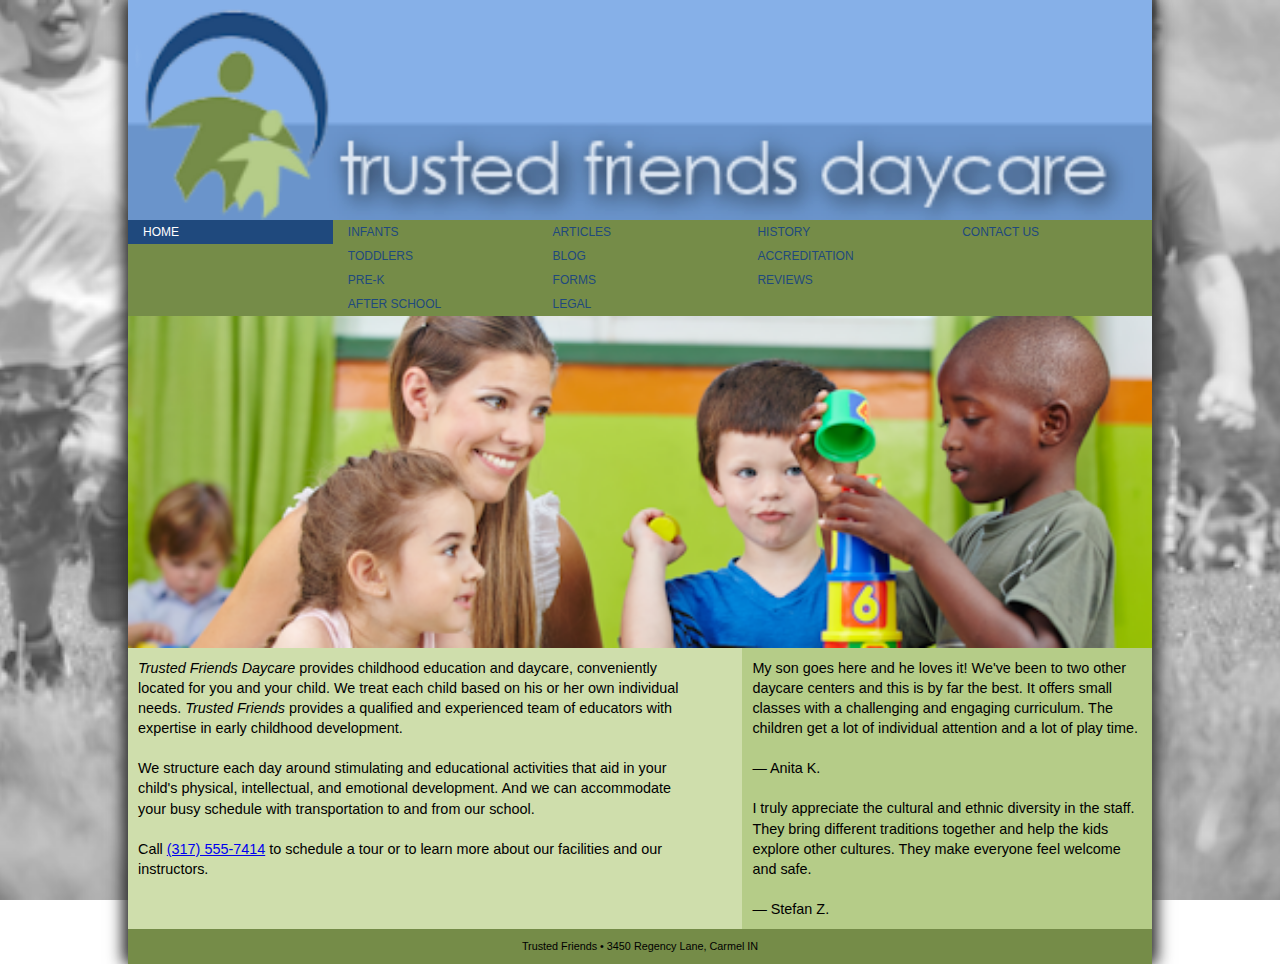
<file: Daycare/index.html>
<!DOCTYPE html>
<html>
<head>
   <!--
   New Perspectives on HTML5 and CSS3, 7th Edition
   Tutorial 5
   Tutorial Case
   
   Home Page of the Trusted Friends website
   Author: 
   Date:   
   
   Filename: tf_home.html
   -->
   <title>Trusted Friends Daycare</title>
   <meta charset="utf-8" />
   <meta name="viewport" content="width=device-width, initial-scale=1" />
   <link rel="stylesheet" href="tf_reset.css" />
   <link rel="stylesheet" href="tf_styles1.css" />
   
</head>

<body>
   <header>
      <img src="tf_logo.png" alt="Trusted Friends" />
      
      <nav class="horizontal">
         <ul class="mainmenu">
            <li><a href="tf_home.html">Home</a></li>
            <li><a href="#" class="submenuTitle">Classes &#9654;</a>
               <ul class="submenu">
                  <li><a href="#">Infants</a></li>
                  <li><a href="#">Toddlers</a></li>
                  <li><a href="tf_prek.html">Pre-K</a></li>
                  <li><a href="#">After School</a></li>
               </ul>
            </li>
            <li><a href="#" class="submenuTitle">Parents &#9654;</a>
               <ul class="submenu">
                  <li><a href="tf_articles.html">Articles</a></li>
                  <li><a href="#">Blog</a></li>
                  <li><a href="#">Forms</a></li>
                  <li><a href="#">Legal</a></li>                 
               </ul>
            </li>
            <li><a href="#" class="submenuTitle">About Us &#9654;</a>
               <ul class="submenu">
                  <li><a href="#">History</a></li>
                  <li><a href="#">Accreditation</a></li>
                  <li><a href="#">Reviews</a></li>
               </ul>
            </li>
            <li><a href="#">Contact Us</a> </li>
         </ul>
      </nav>
   </header>
   
   <section>
      <img src="tf_photo1.png" alt="" />
      <article>
         <p><cite>Trusted Friends Daycare</cite> provides childhood education 
            and daycare, conveniently located for you and your child. We treat each 
            child based on his or her own individual needs. <cite>Trusted Friends</cite> 
            provides a qualified and experienced team of educators with expertise in early 
            childhood development.
         </p>
         <p>We structure each day around stimulating and educational  activities that aid 
            in your child's physical, intellectual, and emotional development. And we can 
            accommodate your busy schedule with transportation to and from our school.
         </p>
         <p>Call <a href="tel:+13175557414">(317) 555-7414</a> to schedule a tour or to 
            learn more about our facilities and our instructors.
         </p>
      </article>
      
      <aside>
         <blockquote>
            <p>My son goes here and he loves it! We've been to two other daycare centers 
               and this is by far the best. It offers small classes with a challenging and 
               engaging curriculum. The children get a lot of individual attention and a 
               lot of play time.</p>
            <p>&mdash; Anita K.</p>
         </blockquote>
         <blockquote>
            <p>I truly appreciate the cultural and ethnic diversity in the staff.  They bring 
               different traditions together and help the kids explore other cultures. They make 
               everyone feel welcome and safe.</p>
            <p>&mdash; Stefan Z.</p>
         </blockquote>
      </aside>
   </section>
   
   <footer>
      Trusted Friends &#8226; 3450 Regency Lane, Carmel IN
   </footer>
</body>
</html>
</file>
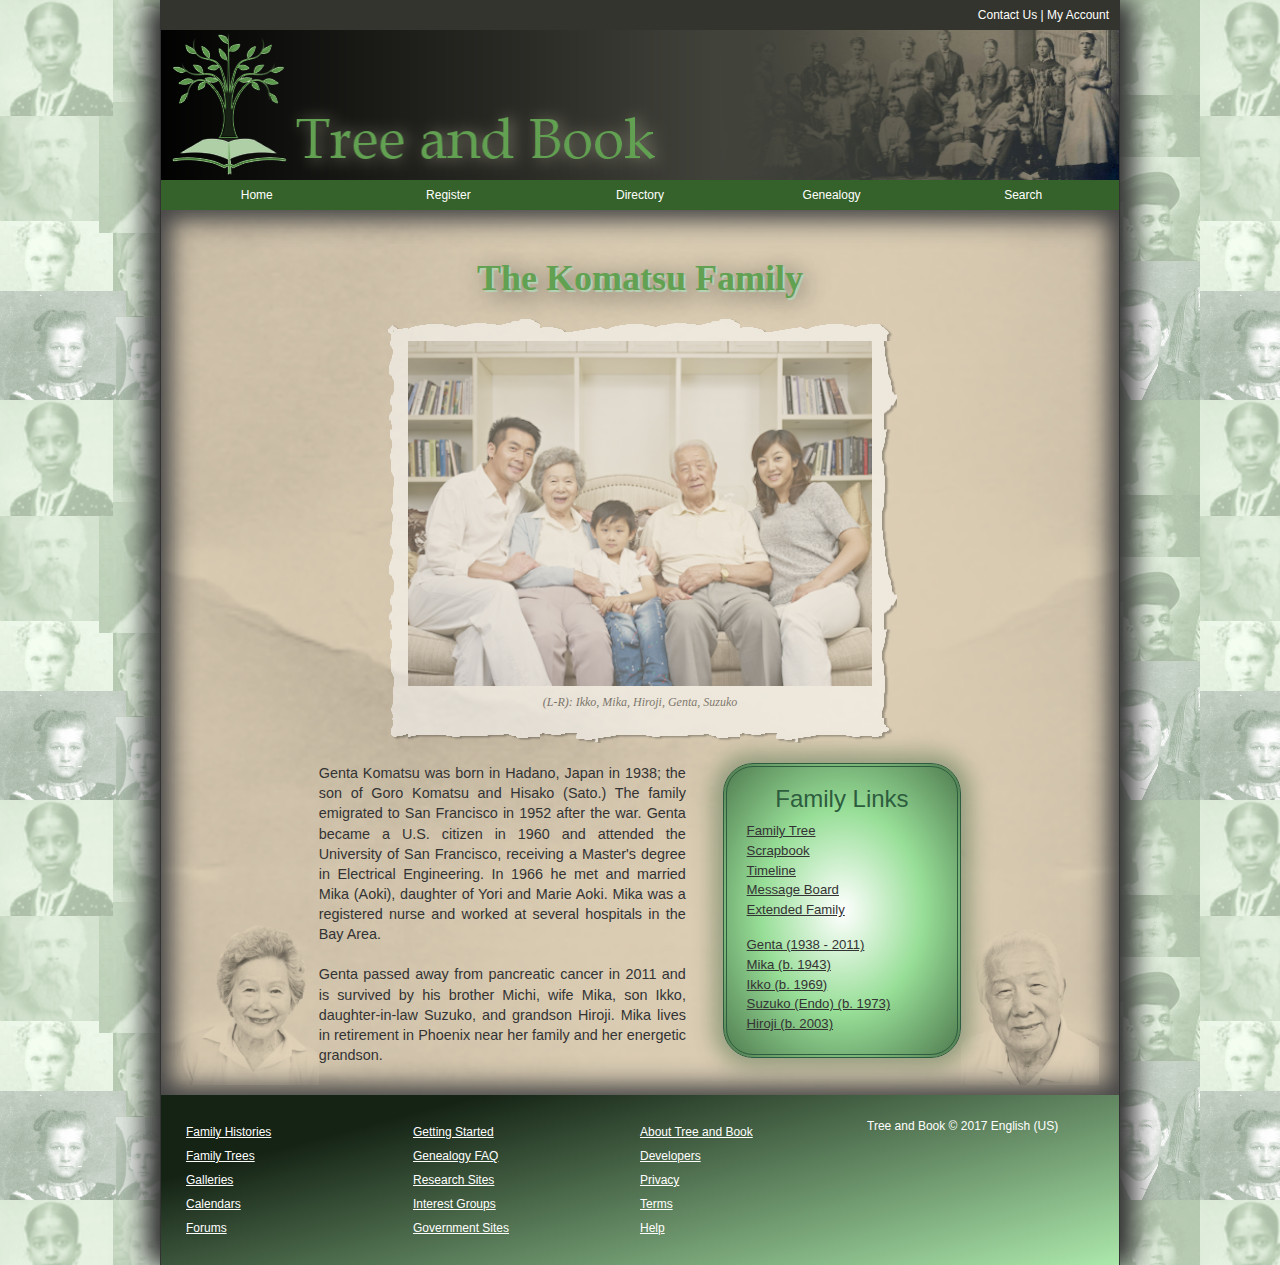
<file: komatsu-page/index.html>
<!DOCTYPE html>
<html>
<head>
<!--
    New Perspectives on HTML5 and CSS3, 7th Edition
    Tutorial 4
    Tutorial Case
    
    Home Page of the Komatsu Family at Tree and Book
    Author: Jair Martinez
    Date:   06/21/2025

    Filename: tb_komatsu.html
   -->
   <link href="tb_reset.css" rel="stylesheet" />
   <link href="tb_styles1.css" rel="stylesheet" />
   <link href="tb_visual1.css" rel="stylesheet" />
   
   <meta charset="utf-8" />
   <title>Tree and Book: The Komatsu Family</title>      

</head>

<body>
   <header>
      <nav id="topLinks">
         <a href="#">Contact Us</a> | 
         <a href="#">My Account</a>
      </nav>
      <img src="tb_logo.png" alt="Tree and Book" />
      <nav class="horizontal" id="mainLinks">
         <ul>
            <li><a href="#">Home</a></li>
            <li><a href="#">Register</a></li>
            <li><a href="#">Directory</a></li>
            <li><a href="#">Genealogy</a></li>
            <li><a href="#">Search</a></li>            
         </ul>
      </nav>
   </header>
   
 
   <article>
      <header>
         <h1>The Komatsu Family</h1>
		 <figure>
			<img src="tb_komatsu.png" alt="family portrait" usemap="#family_map" />
			<figcaption>(L-R): Ikko, Mika, Hiroji, Genta, Suzuko</figcaption>
		 </figure>
		 <map name="family_map">
			<area shape="rect" coords="74, 74, 123, 141" href="tb_ikko.html" alt="Ikko Komatsu" />
			<area shape="rect" coords="126, 109, 177, 172" href="tb_mika.html" alt="Mika Komatsu" />
			<area shape="rect" coords="180, 157, 230, 214" href="tb_hiroji.html" alt="Hiroji Komatsu" />
			<area shape="rect" coords="258, 96, 312, 165" href="tb_genta.html" alt="Genta Komatsu" />
			<area shape="rect" coords="342, 86, 398, 162" href="tb_suzuko.html" alt="Suzuko Komatsu" />
		</map>
      </header>
      
      <section id="leftColumn">
         <p>Genta Komatsu was born in Hadano, Japan in 1938; the son of
            Goro Komatsu and Hisako (Sato.) The family emigrated to San 
            Francisco in 1952 after the war. Genta became a U.S. citizen
            in 1960 and attended the University of San Francisco, receiving
            a Master's degree in Electrical Engineering. In 1966 he
            met and married Mika (Aoki), daughter of Yori and Marie Aoki. 
            Mika was a registered nurse and worked at several hospitals
            in the Bay Area.</p>
         <p>Genta passed away from pancreatic cancer in 2011 and is survived
            by his brother Michi, wife Mika, son Ikko, daughter-in-law Suzuko,
            and grandson Hiroji. Mika lives in retirement in Phoenix near
            her family and her energetic grandson.</p>                
      </section>
      
	<aside>
         <nav id="familyLinks">
            <h1>Family Links</h1>
            <ul>
               <li><a href="#">Family Tree</a></li>               
               <li><a href="#">Scrapbook</a></li>
               <li><a href="#">Timeline</a></li>
               <li><a href="#">Message Board</a></li>
               <li><a href="#">Extended Family</a></li>
               <li class="newGroup"><a href="tb_genta.html">Genta (1938 - 2011)</a><li>
               <li><a href="tb_mika.html">Mika (b. 1943)</a></li>
               <li><a href="tb_ikko.html">Ikko (b. 1969)</a></li>
               <li><a href="tb_suzuko.html">Suzuko (Endo) (b. 1973)</a></li>
               <li><a href="tb_hiroji.html">Hiroji (b. 2003)</a></li>   
            </ul>
         </nav>
      </aside>
      
   </article>   
   
	
		
 
   
   <footer>
      <nav class="vertical">
         <ul>
            <li><a href="#">Family Histories</a></li>         
            <li><a href="#">Family Trees</a></li>
            <li><a href="#">Galleries</a></li>
            <li><a href="#">Calendars</a></li>
            <li><a href="#">Forums</a></li>            
         </ul>
      </nav>
      <nav class="vertical">
         <ul>
            <li><a href="#">Getting Started</a></li>         
            <li><a href="#">Genealogy FAQ</a></li>
            <li><a href="#">Research Sites</a></li>
            <li><a href="#">Interest Groups</a></li>
            <li><a href="#">Government Sites</a></li>            
         </ul>         
      </nav>
      <nav class="vertical">
         <ul>
            <li><a href="#">About Tree and Book</a></li>         
            <li><a href="#">Developers</a></li>
            <li><a href="#">Privacy</a></li>
            <li><a href="#">Terms</a></li>
            <li><a href="#">Help</a></li>            
         </ul>         
      </nav>
      <section>Tree and Book &copy; 2017 English (US)</section>
   </footer>
   
</body>
</html>
</file>
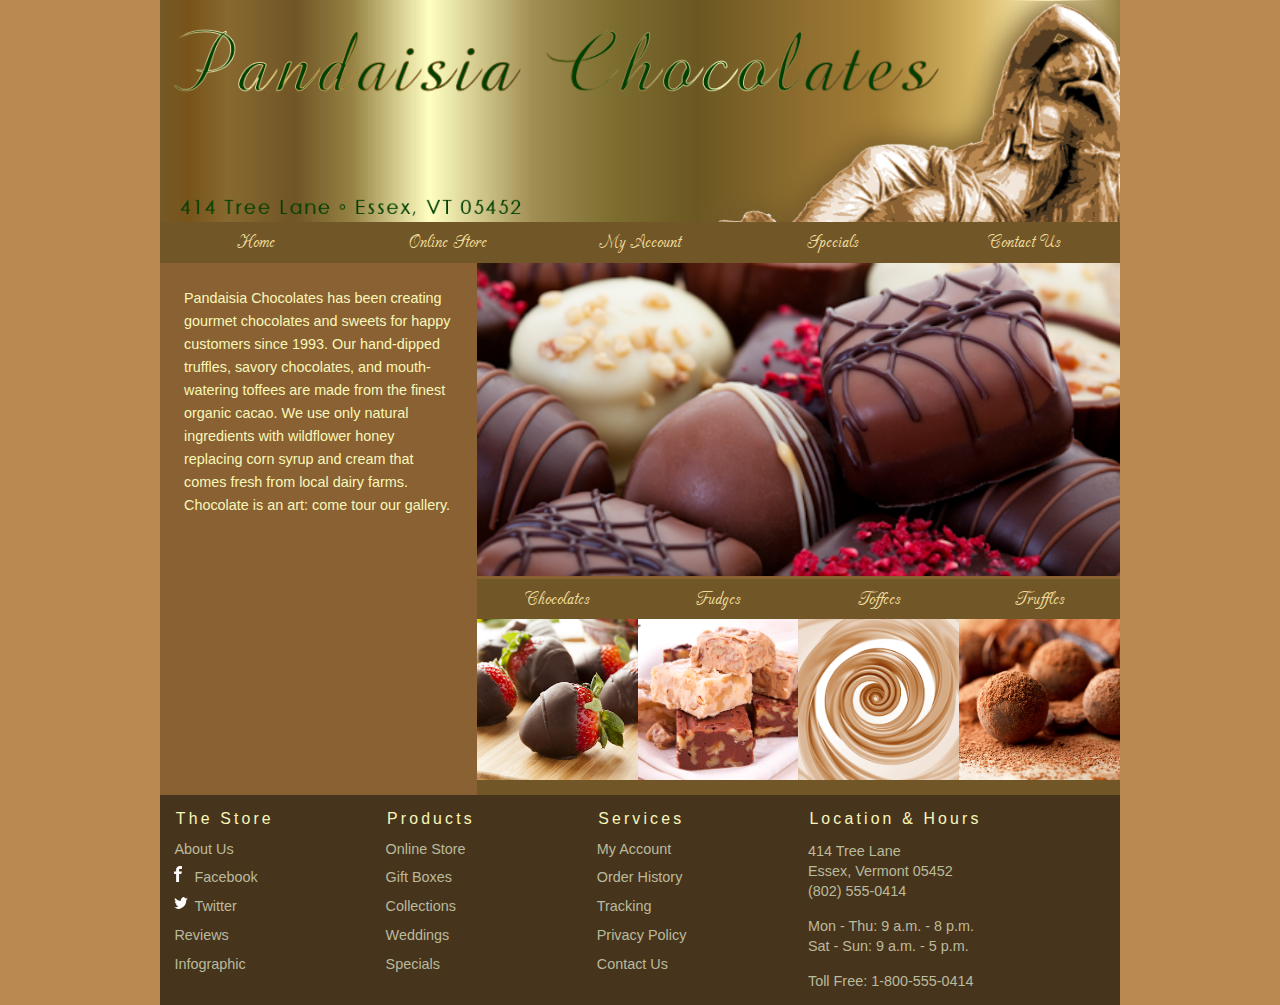
<file: Pandaisia-Chocolates-website/index.html>
<!DOCTYPE html>
<html>
<head>
   <!--Jair Martinez, 06/12/2025
    New Perspectives on HTML5 and CSS3, 7th Edition
    Tutorial 3
    Tutorial Case
    
    Home Page of Pandaisia Chocolates
    Author: 
    Date:   

    Filename: pc_home.html
   -->
   <meta charset="utf-8" />
   <meta name="keywords" content="chocolate, chocolatier, cocoa, cacao, desserts" />
   <title>Pandaisia Chocolates</title>
   <link href="pc_reset.css" rel="stylesheet" />
   <link href="pc_styles1.css" rel="stylesheet" />
   <link href="pc_home.css" rel="stylesheet" />
   

</head>

<body>
   <header>
      <img src="pc_logo.png" alt="Pandaisia Chocolates" />
      <nav class="horizontalNavigation">
         <ul>
            <li><a href="pc_home.html">Home</a></li>
            <li><a href="#">Online Store</a></li>
            <li><a href="#">My Account</a></li>
            <li><a href="#">Specials</a></li>
            <li><a href="#">Contact Us</a></li>
         </ul>
      </nav>
   </header>
   <section id="leftColumn">
      <p>Pandaisia Chocolates has been creating
         gourmet chocolates and sweets for happy customers since
         1993. Our hand-dipped truffles, savory chocolates, and 
         mouth-watering toffees are made from the finest
         organic cacao. We use only natural ingredients with
         wildflower honey replacing corn syrup and cream that comes 
         fresh from local dairy farms. Chocolate
         is an art: come tour our gallery.</p>
   </section>
   <section id="rightColumn"> <img src="pc_photo1.png" alt="" />
      <nav class="horizontalNavigation">
         <ul>
            <li><a class="photoLink" href="#">Chocolates <img src="pc_photo2.png" alt="" /></a></li>
            <li><a class="photoLink" href="#">Fudges <img src="pc_photo3.png" alt="" /></a></li>
            <li><a class="photoLink" href="#">Toffees <img src="pc_photo4.png" alt="" /></a></li>
            <li><a class="photoLink" href="#">Truffles <img src="pc_photo5.png" alt="" /></a></li>
         </ul>
      </nav>
   </section>
   <footer>
      <nav class="verticalNavigation">
         <h1>The Store</h1>
         <ul>
            <li><a href="pc_about.html">About Us</a></li>
            <li><a href="#"><img id="fbicon" src="fbicon.png" alt="" />Facebook</a></li>
            <li><a href="#"><img id="twittericon" src="twittericon.png" alt="" />Twitter</a></li>
            <li><a href="#">Reviews</a></li>
            <li><a href="pc_info.html">Infographic</a></li>
         </ul>
      </nav>
      <nav class="verticalNavigation">
         <h1>Products</h1>
         <ul>
            <li><a href="#">Online Store</a></li>
            <li><a href="#">Gift Boxes</a></li>
            <li><a href="#">Collections</a></li>
            <li><a href="#">Weddings</a></li>
            <li><a href="#">Specials</a></li>
         </ul>
      </nav>
      <nav class="verticalNavigation">
         <h1>Services</h1>
         <ul>
            <li><a href="#">My Account</a></li>
            <li><a href="#">Order History</a></li>
            <li><a href="#">Tracking</a></li>
            <li><a href="#">Privacy Policy</a></li>
            <li><a href="#">Contact Us</a></li>
         </ul>
      </nav>
      <section id="contactInfo">
         <h1>Location &amp; Hours</h1>
         <p>414 Tree Lane <br />
            Essex, Vermont 05452<br />
            (802) 555-0414 </p>
         <p>Mon - Thu: 9 a.m. - 8 p.m.<br />
            Sat - Sun: 9 a.m. - 5 p.m.</p>
         <p>Toll Free: 1-800-555-0414</p>
      </section>
   </footer>
</body>
</html>
</file>
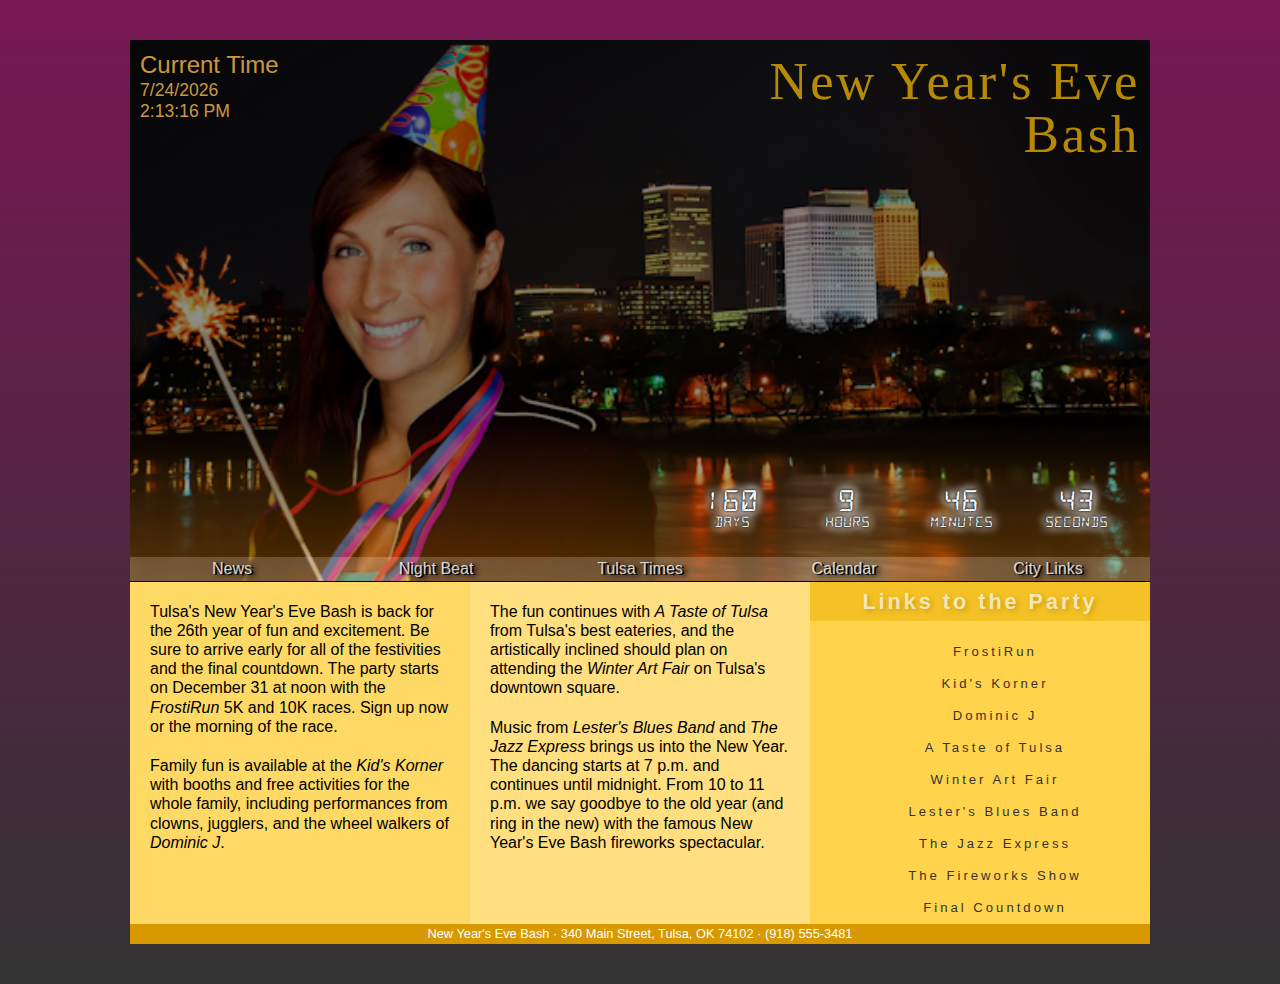
<file: tulsaclock/index.html>
<!DOCTYPE html>
<html lang="en">
   <head>
      <!--
         New Perspectives on HTML5 and CSS3, 7th Edition
         Tutorial 9
         Tutorial Case
   
         Tulsa's New Year's Bash
         Author: Jair Martinez
         Date:   7/26/2025
   
         Filename: tny_clock.html
   
      -->
      
    <meta charset="utf-8" />
      <meta name="viewport" content="width=device-width, initial-scale=1" />
      <title>Tulsa's New Year's Bash</title>
      <link href="tny_reset.css" rel="stylesheet" />
      <link href="tny_styles.css" rel="stylesheet" />  
	  <script src="tny_script.js" defer></script>	  
   </head>

   <body>
      <header>
         <nav class="horizontal">       
            <ul>
               <li><a href="#">News</a></li>
               <li><a href="#">Night Beat</a></li>
               <li><a href="#">Tulsa Times</a></li>
               <li><a href="#">Calendar</a></li>
               <li><a href="#">City Links</a></li>
            </ul>
         </nav>  
              
         <img src="tny_banner.png" id="logoImg" alt="" />
         <h1>New Year's Eve<br />Bash</h1>
         <h2 id="timeHeading">Current Time</h2>
         
         <div id="dateNow">11/8/2021<br />2:45:12 p.m.</div>
         
         <div id="countdown">
            <div><span id="days">53</span><br />Days</div>
            <div><span id="hrs">9</span><br />Hours</div>
            <div><span id="mins">14</span><br />Minutes</div>
            <div><span id="secs">48</span><br />Seconds</div>
         </div>
      </header>

      <article>
         <section>
            <p>Tulsa's New Year's Eve Bash is back for the 26th year of fun and 
               excitement. Be sure to arrive 
               early for all of the festivities and the final countdown.
               The party starts on December 31 at noon with 
               the <em>FrostiRun</em> 5K and 10K races. Sign up now or the morning of 
               the race.
            </p>
            <p>Family fun is available at the <em>Kid's Korner</em> with 
               booths and free activities for the whole family, including 
               performances from clowns, jugglers, and the wheel walkers of
               <em>Dominic J</em>.
            </p>
         </section>

         <section>
            <p>The fun continues with <cite>A Taste of Tulsa</cite> 
               from Tulsa's best eateries, and the artistically inclined should
               plan on attending the <cite>Winter Art Fair</cite> on Tulsa's 
               downtown square.
            </p>
            <p>Music from <cite>Lester's Blues Band</cite> and <cite>The Jazz 
               Express</cite> brings us into the New Year. The dancing starts 
               at 7 p.m. and continues until midnight. From 10 to 11 p.m. we 
               say goodbye to the old year (and ring in the new) with the 
               famous New Year's Eve Bash fireworks spectacular. 
            </p>
         </section>
         
         <nav class="vertical">
            <h1>Links to the Party</h1>
            <ul>
               <li><a href="#">FrostiRun</a></li>
               <li><a href="#">Kid's Korner</a></li>
               <li><a href="#">Dominic J</a></li>
               <li><a href="#">A Taste of Tulsa</a></li>
               <li><a href="#">Winter Art Fair</a></li>
               <li><a href="#">Lester's Blues Band</a></li>
               <li><a href="#">The Jazz Express</a></li>
               <li><a href="#">The Fireworks Show</a></li>
               <li><a href="#">Final Countdown</a></li>
            </ul>
         </nav>         
      </article>
      
      <footer>
         <address>
            New Year's Eve Bash &#183; 
            340 Main Street, Tulsa, OK 74102 &#183;
            (918) 555-3481
         </address>
      </footer>
   </body>

</html>
</file>
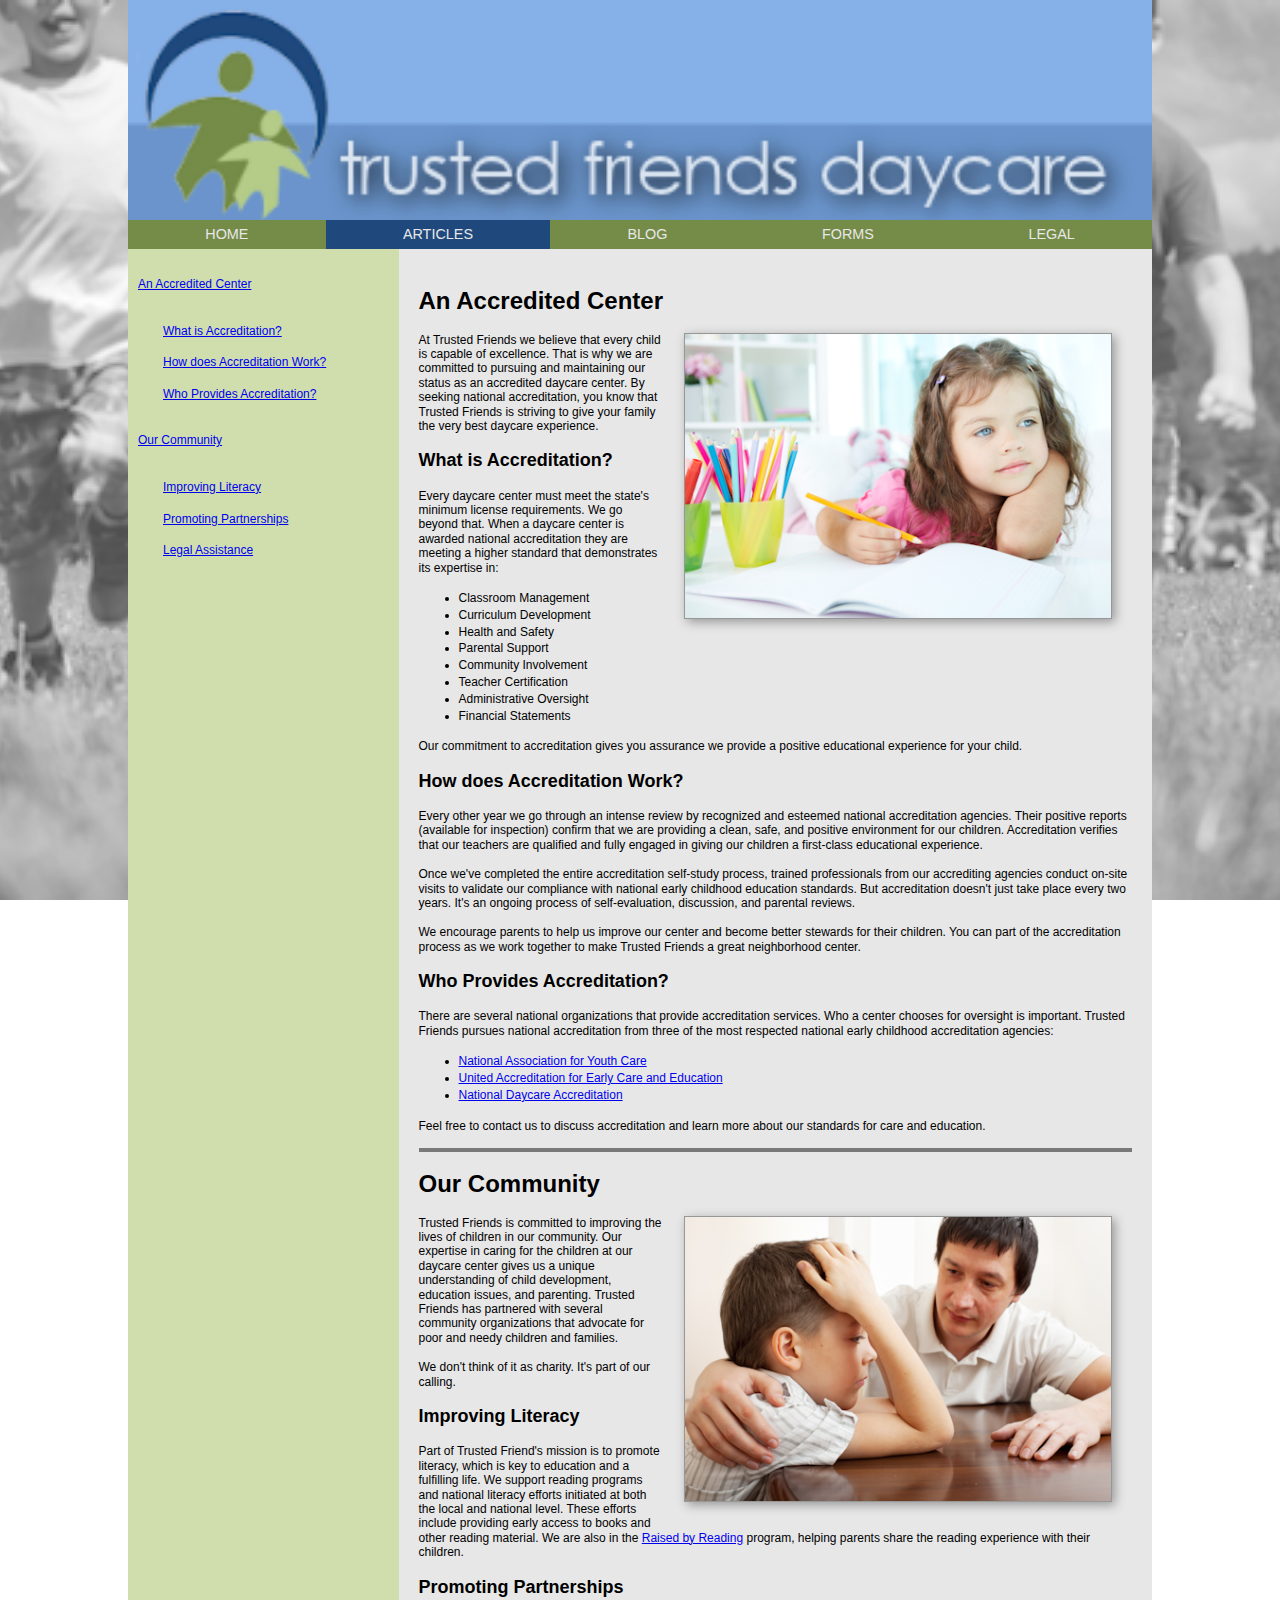
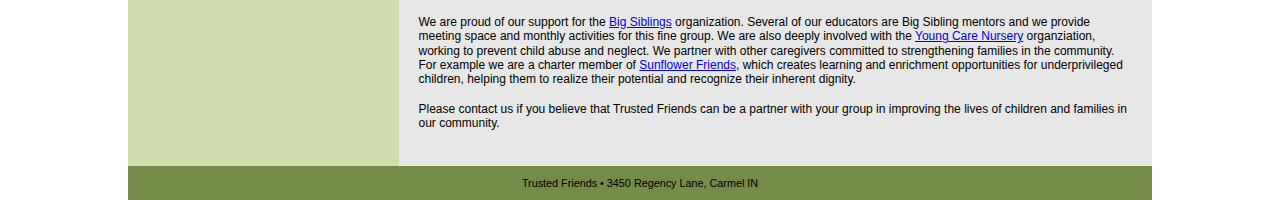
<file: Daycare/tf_articles.html>
<!DOCTYPE html>
<html>
<head>
   <!--
   New Perspectives on HTML5 and CSS3, 7th Edition
   Tutorial 5
   Tutorial Case
   
   Trusted Friends Articles of Interest
   Author: Jair Martinez
   Date:   06/27/2025
   
   Filename: tf_articles.html
   -->
   
   <title>Trusted Friends: Articles of Interest</title>
   <meta charset="utf-8" />
   <meta name="viewport" content="width=device-width, initial-scale=1" />
   <link rel="stylesheet" href="tf_reset.css" media="all"/>
   <link rel="stylesheet" href="tf_styles3.css" media="screen" />
   <link rel="stylesheet" href="tf_print.css" media="print" />
</head>

<body>
   <header>
      <img src="tf_logo.png" alt="Trusted Friends Daycare" />
      <nav class="horizontal"> <a id="navicon" href="#"><img src="tf_navicon.png" alt="" /></a>
         <ul>
            <li><a href="tf_home.html">Home</a></li>
            <li><a href="#" id="currentPage">Articles</a></li>
            <li><a href="#">Blog</a></li>
            <li><a href="#">Forms</a></li>
            <li><a href="#">Legal</a></li>
         </ul>
      </nav>
   </header>
   
   <aside>
      <ol>
         <li><a href="#acc1">An Accredited Center</a></li>
         <li>
            <ol>
               <li><a href="#acc2">What is Accreditation?</a></li>
               <li><a href="#acc3">How does Accreditation Work?</a></li>
               <li><a href="#acc4">Who Provides Accreditation?</a></li>
            </ol>
         </li>
         <li><a href="#ci1">Our Community</a></li>
         <li>
            <ol>
               <li><a href="#ci2">Improving Literacy</a></li>
               <li><a href="#ci3">Promoting Partnerships</a></li>
               <li><a href="#ci4">Legal Assistance</a></li>
            </ol>
         </li>
      </ol>
   </aside>
   
   <section id="main">
      <article>
         <h1 id="acc1">An Accredited Center</h1>
         <img src="tf_photo2.png" alt="" />
         <p> At Trusted Friends we believe that every child is capable of excellence. 
            That is why we are committed to pursuing and maintaining our status as an 
            accredited daycare center. By seeking national accreditation, you know 
            that Trusted Friends is striving to give your family the very 
            best daycare experience.</p>
         <h2 id="acc2">What is Accreditation?</h2>
         <p>Every daycare center must meet the state's minimum license requirements. 
            We go beyond that. When a daycare center is awarded national accreditation 
            they are meeting a higher standard that demonstrates its expertise in:</p>
         <ul>
            <li>Classroom Management</li>
            <li>Curriculum Development</li>
            <li>Health and Safety</li>
            <li>Parental Support</li>
            <li>Community Involvement</li>
            <li>Teacher Certification</li>
            <li>Administrative Oversight</li>
            <li>Financial Statements</li>
         </ul>
         <p>Our commitment to accreditation gives you assurance we provide a positive 
            educational experience for your child.</p>
         <h2 id="acc3">How does Accreditation Work?</h2>
         <p>Every other year we go through an intense review by recognized and esteemed 
            national accreditation agencies. Their positive reports (available for 
            inspection) confirm that we are providing a clean, safe, and positive 
            environment for our children. Accreditation verifies that our teachers are 
            qualified and fully engaged in giving our children a first-class educational 
            experience.</p>
         <p>Once we've completed the entire accreditation self-study process, trained 
            professionals from our accrediting agencies conduct on-site visits to 
            validate our compliance with national early childhood education standards.
            But accreditation doesn't just take place every two years. It's an ongoing 
            process of self-evaluation, discussion, and parental reviews.</p>
         <p>We encourage parents to help us improve our center and become better stewards for 
            their children. You can part of the accreditation process as we work together
            to make Trusted Friends a great neighborhood center.</p>
         <h2 id="acc4">Who Provides Accreditation?</h2>
         <p>There are several national organizations that provide accreditation services.
            Who a center chooses for oversight is important. Trusted Friends pursues national 
            accreditation from three of the most 
            respected national early childhood accreditation agencies:</p>
         <ul>
            <li><a href="http://www.example.com/nayc">National Association for Youth Care</a></li>
            <li><a href="http://www.example.com/uaece">United Accreditation for Early Care and Education</a></li>
            <li><a href="http://www.example.com/nda">National Daycare Accreditation</a></li>
         </ul>
         <p>Feel free to contact us to discuss accreditation and learn more about our 
            standards for care and education.</p>
      </article>
      
      <article>
         <h1 id="ci1">Our Community</h1>
         <img src="tf_photo3.png" alt="" />
         <p>Trusted Friends is committed to improving the lives of children in 
            our community. Our expertise in caring for the children at our daycare 
            center gives us a unique understanding of child development, education 
            issues, and parenting. Trusted Friends has partnered with several community 
            organizations that advocate for poor and needy children and families.</p>
         <p>We don't think of it as charity. It's part of our calling.</p>
         <h2 id="ci2">Improving Literacy</h2>
         <p>Part of Trusted Friend's mission is to promote literacy, which is key to 
            education and a fulfilling life. We support reading programs and 
            national literacy efforts initiated at both the local and national 
            level. These efforts include providing early access to books and other 
            reading material. We are also in the 
            <a href="http://www.example.com/rbr">Raised by Reading</a> program, helping 
            parents share the reading experience with their children.</p>
            
         <h2 id="ci3">Promoting Partnerships</h2>
         <p>We are proud of our support for the <a href="http://www.example.com/bs">Big Siblings</a>
            organization. Several of our educators are Big Sibling mentors and we 
            provide meeting space and monthly activities for this fine group. We 
            are also deeply involved with the <a href="http://www.example.com/ycn">Young Care Nursery</a> 
            organziation, working to prevent child abuse and neglect. We partner with other 
            caregivers committed to strengthening families in the community. For 
            example we are a charter member of <a href="http://www.example.com/sf">Sunflower Friends</a>, which 
            creates learning and enrichment opportunities for underprivileged 
            children, helping them to realize their potential and recognize their
            inherent dignity.</p>
         <p>Please contact us if you believe that Trusted Friends can be a partner with 
            your group in improving the lives of children and families in our community.</p>
      </article>
   </section>
   
   <footer>
      Trusted Friends &#8226; 3450 Regency Lane, Carmel IN
   </footer>
</body>
</html>
</file>
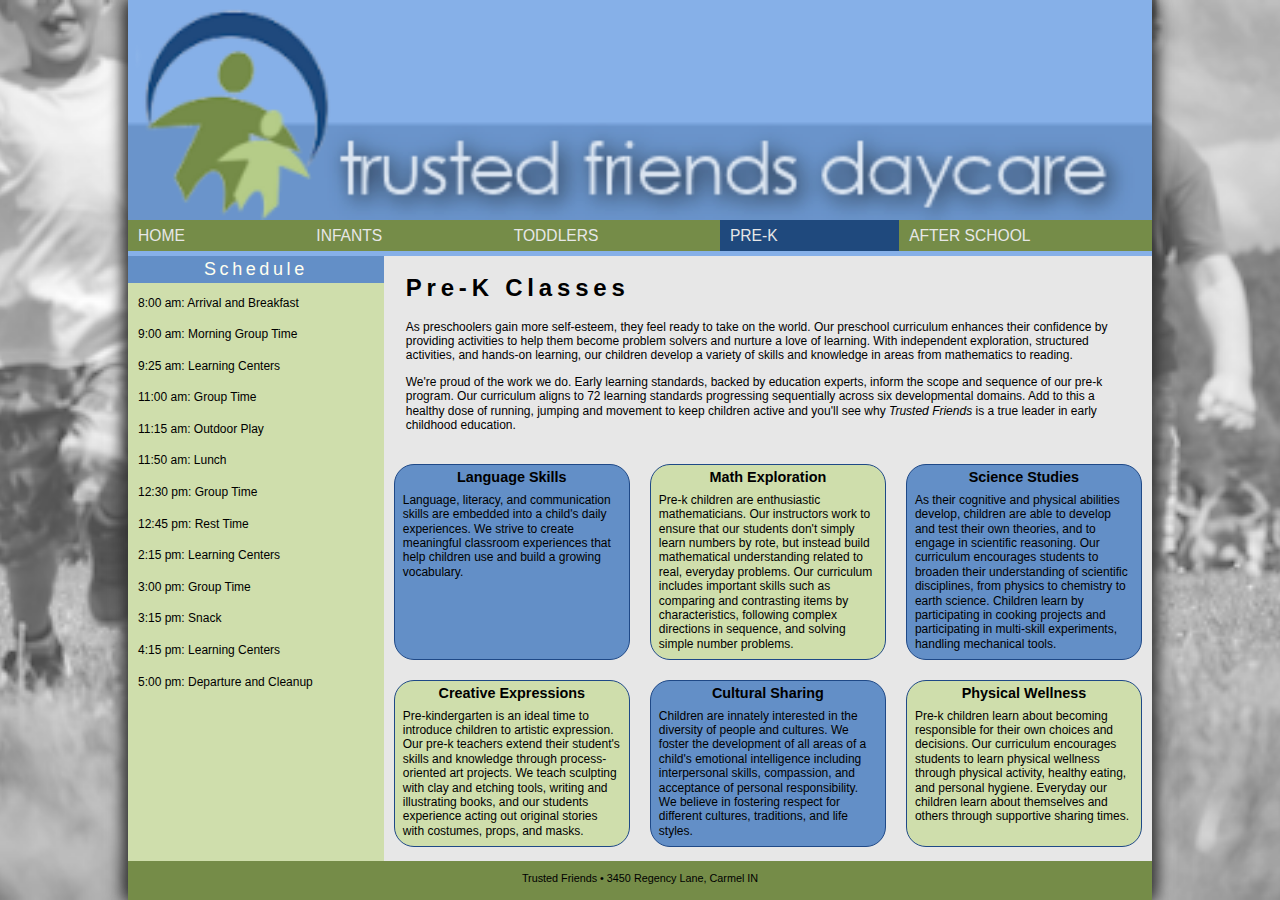
<file: Daycare/tf_prek.html>
<!DOCTYPE html>
<html>
<head>
   <!--
   New Perspectives on HTML5 and CSS3, 7th Edition
   Tutorial 5
   Tutorial Case
   
   Pre-K Classes offered by Trusted Friends
   Author: Jair Martinez
   Date:   06/26/2025
   
   Filename: tf_prek.html
   -->
   
   <title>Pre-K Classes at Trusted Friends</title>
   <meta charset="utf-8" />
   <meta name="viewport" content="width=device-width, initial-scale=1" />
   <link rel="stylesheet" href="tf_reset.css" />
   <link rel="stylesheet" href="tf_styles2.css" />
   <link rel="stylesheet" href="tf_flex.css" />
   <link rel="stylesheet" href="tf_navicon.css" />
</head>

<body>
   <header>
      <img src="tf_logo.png" alt="Trusted Friends" />
      
      <nav class="horizontal">
		 <a id="navicon" href="#"><img src="tf_navicon.png" alt="" /></a>
         <ul>
            <li><a href="tf_home.html">Home</a></li>
            <li><a href="#">Infants</a></li>
            <li><a href="#">Toddlers</a></li>
            <li><a href="#" id="currentPage">Pre-K</a></li>
            <li><a href="#">After School</a></li>
         </ul>
      </nav>
   </header>
   
   <aside>
      <h1>Schedule</h1>
      <ol>
         <li> 8:00 am: Arrival and Breakfast</li>
         <li> 9:00 am: Morning Group Time</li>
         <li> 9:25 am: Learning Centers</li>
         <li>11:00 am: Group Time</li>
         <li>11:15 am: Outdoor Play</li>
         <li>11:50 am: Lunch</li>
         <li>12:30 pm: Group Time</li>
         <li>12:45 pm: Rest Time</li>
         <li> 2:15 pm: Learning Centers</li>
         <li> 3:00 pm: Group Time</li>
         <li> 3:15 pm: Snack</li>
         <li> 4:15 pm: Learning Centers</li>
         <li> 5:00 pm: Departure and Cleanup</li>
      </ol>
   </aside>
   
   <section id="main">
      <article id="overview">
         <h1>Pre-K Classes</h1>
         <p>As preschoolers gain more self-esteem, they feel ready to take on the world. 
            Our preschool curriculum enhances their confidence by providing activities to 
            help them become problem solvers and nurture a love of learning. With independent 
            exploration, structured activities, and hands-on learning, our children develop 
            a variety of skills and knowledge in areas from mathematics to reading.</p>
         <p>We're proud of the work we do. Early learning standards, backed by education experts,
            inform the scope and sequence of our pre-k program. Our curriculum aligns to  
            72 learning standards progressing sequentially across six developmental domains. 
            Add to this a healthy dose of running, jumping and movement to keep children active 
            and you'll see why <em>Trusted Friends</em> is a true leader in early 
            childhood education.</p>
      </article>
      
      <section id="topics">
         <article>
            <h1>Language Skills</h1>
            <p>Language, literacy, and communication skills are embedded into a child's 
               daily experiences. We strive to create meaningful classroom experiences that 
               help children use and build a growing vocabulary.</p>
         </article>
         <article>
            <h1>Math Exploration</h1>
            <p>Pre-k children are enthusiastic mathematicians. Our instructors work to ensure that 
               our students don't simply learn numbers by rote, but instead build mathematical 
               understanding related to real, everyday problems. Our curriculum includes 
               important skills such as comparing and contrasting items by characteristics, 
               following complex directions in sequence, and solving simple number problems.</p>
         </article>
         <article>
            <h1>Science Studies</h1>
            <p>As their cognitive and physical abilities develop, children are able to develop and test 
               their own theories, and to engage in scientific reasoning. Our curriculum encourages students 
               to broaden their understanding of scientific disciplines, from physics to chemistry to 
               earth science. Children learn by participating in cooking projects and participating in 
               multi-skill experiments, handling mechanical tools.</p>
         </article>
         <article>
            <h1>Creative Expressions</h1>
            <p>Pre-kindergarten is an ideal time to introduce children to artistic expression. Our 
               pre-k teachers extend their student's skills and knowledge through process-oriented art 
               projects. We teach sculpting with clay and etching tools, writing and illustrating books, 
               and our students experience acting out original stories with costumes, props, and masks.</p>
         </article>
         <article>
            <h1>Cultural Sharing</h1>
            <p>Children are innately interested in the diversity of people and cultures. We 
               foster the development of all areas of a child's emotional intelligence including interpersonal 
               skills, compassion, and acceptance of personal responsibility. We believe in fostering 
               respect for different cultures, traditions, and life styles.</p>
         </article>
         <article>
            <h1>Physical Wellness</h1>
            <p>Pre-k children learn about becoming responsible for their own choices and decisions. 
               Our curriculum encourages students to learn physical wellness through physical activity, 
               healthy eating, and personal hygiene. Everyday our children learn about themselves and 
               others through supportive sharing times.</p>
         </article>
      </section>
      
   </section>
   
   <footer>
      Trusted Friends &#8226; 3450 Regency Lane, Carmel IN
   </footer>
</body>
</html>
</file>
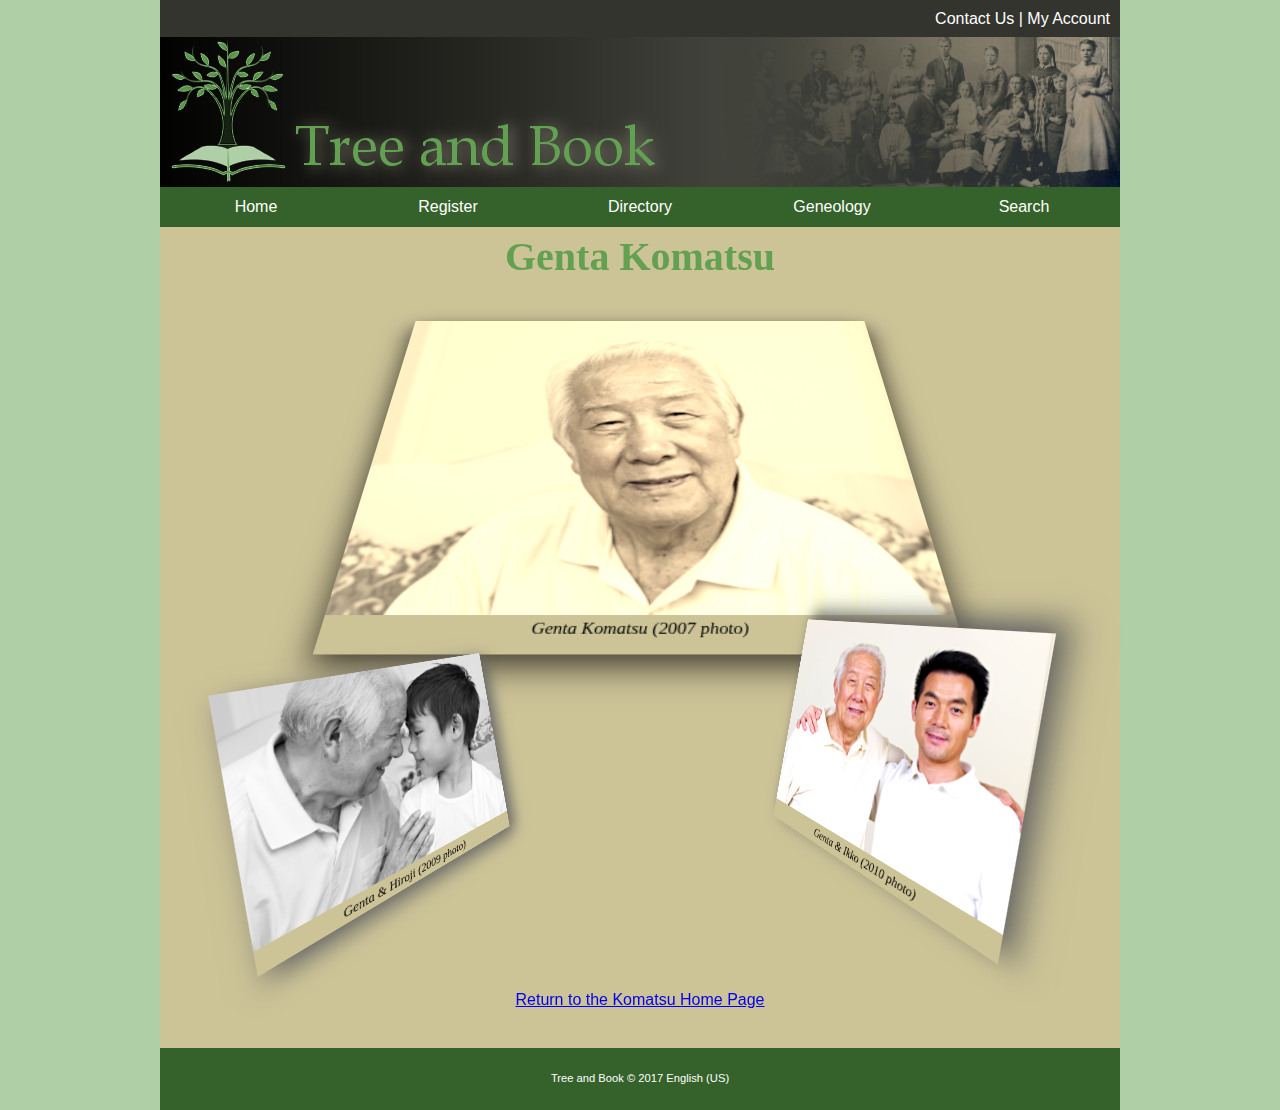
<file: komatsu-page/tb_genta.html>
<!DOCTYPE html>
<html>
<head>
<!--
    New Perspectives on HTML5 and CSS3, 7th Edition
    Tutorial 4
    Tutorial Case
    
    Photo Page of Genta Komatsu
    Author: Jair Martinez
    Date: 06/21/2025  

    Filename: tb_genta.html
   -->
   <link href="tb_reset.css" rel="stylesheet" />
   <link href="tb_styles2.css" rel="stylesheet" />
   <link href="tb_visual2.css" rel="stylesheet" />
   
   <meta charset="utf-8" />
   <title>Tree and Book: Genta Komatsu</title>         

</head>

<body>
   <header>
      <nav id="topLinks">
         <a href="#">Contact Us</a> | 
         <a href="#">My Account</a>
      </nav>
      <img src="tb_logo.png" alt="Tree and Book" />
      <nav class="horizontal" id="mainLinks">
         <ul>
            <li><a href="#">Home</a></li>
            <li><a href="#">Register</a></li>
            <li><a href="#">Directory</a></li>
            <li><a href="#">Geneology</a></li>
            <li><a href="#">Search</a></li>            
         </ul>
      </nav>
   </header>
   
 
   <article>
      <h1>Genta Komatsu</h1>
	  
      <figure id="figure1">
         <img src="tb_genta1.png" alt="" />
         <figcaption>Genta Komatsu (2007 photo)</figcaption>  
      </figure>
      
      <figure id="figure2">
         <img src="tb_genta2.png" alt="" id="genta2" />
         <figcaption>Genta &amp; Hiroji (2009 photo)</figcaption>
      </figure>
      
      <figure id="figure3">
         <img src="tb_genta3.png" alt="" id="genta3" />
         <figcaption>Genta &amp; Ikko (2010 photo)</figcaption>
      </figure>
      
      <p><a href="tb_komatsu.html">Return to the Komatsu Home Page</a></p>
      
   </article>   
 
   
   <footer>Tree and Book &copy; 2017 English (US)</footer>
   
</body>
</html>
</file>
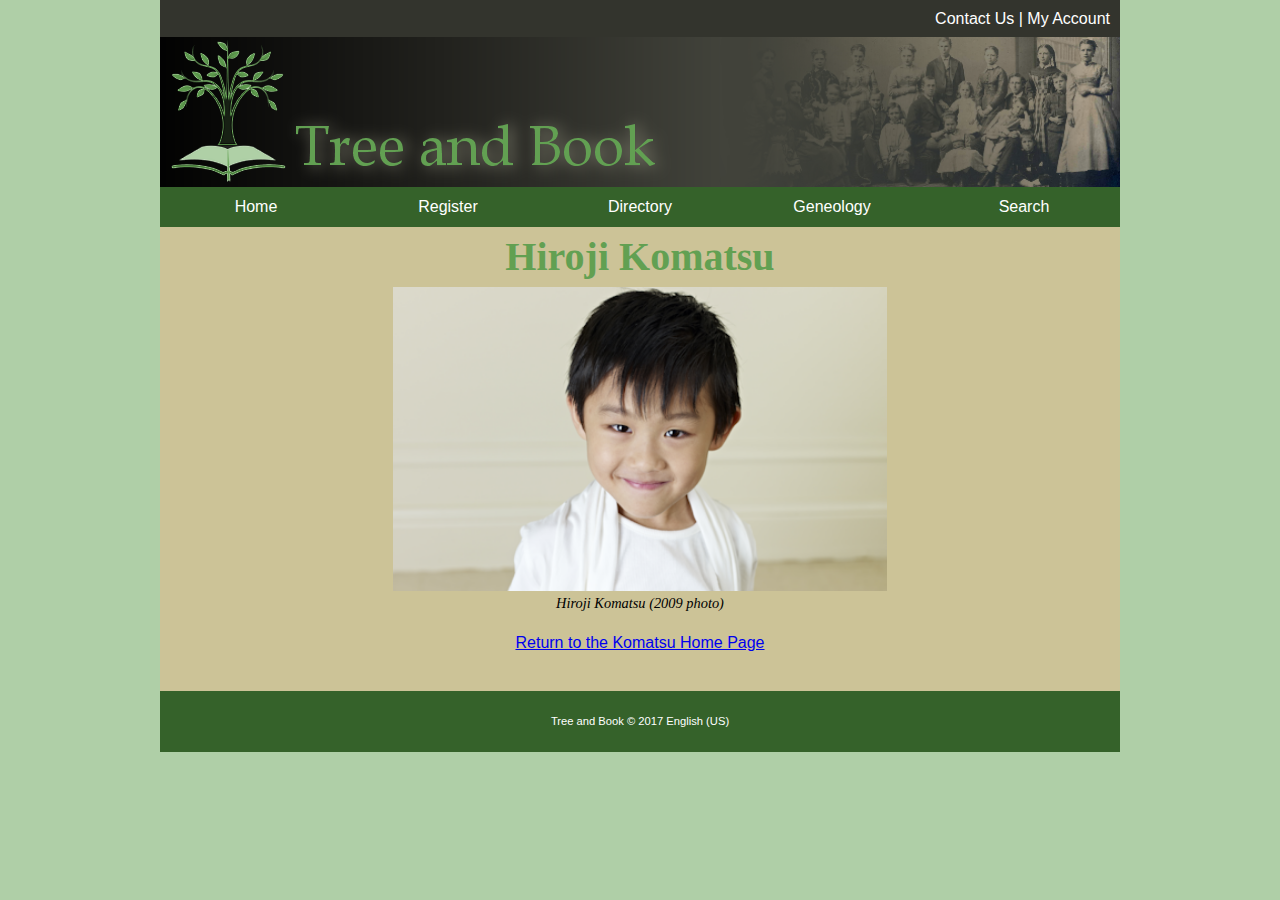
<file: komatsu-page/tb_hiroji.html>
<!DOCTYPE html>
<html>
<head>
<!--
    New Perspectives on HTML5 and CSS3, 7th Edition
    Tutorial 4
    Tutorial Case
    
    Photo Page of Hiroji Komatsu

    Filename: tb_hiroji.html
   -->
   <meta charset="utf-8" />
   <title>Tree and Book: Hiroji Komatsu</title>
   <link href="tb_reset.css" rel="stylesheet" />
   <link href="tb_styles2.css" rel="stylesheet" />        

</head>

<body>
   <header>
      <nav id="topLinks">
         <a href="#">Contact Us</a> | 
         <a href="#">My Account</a>
      </nav>
      <img src="tb_logo.png" alt="Tree and Book" />
      <nav class="horizontal" id="mainLinks">
         <ul>
            <li><a href="#">Home</a></li>
            <li><a href="#">Register</a></li>
            <li><a href="#">Directory</a></li>
            <li><a href="#">Geneology</a></li>
            <li><a href="#">Search</a></li>            
         </ul>
      </nav>
   </header>
   
 
   <article>
	 <h1>Hiroji Komatsu</h1>
	 <figure id="figure1">
            <img id="family" src="tb_hiroji1.png" alt="" />
            <figcaption>Hiroji Komatsu (2009 photo)</figcaption>  
	 </figure>
      
      <p><a href="tb_komatsu.html">Return to the Komatsu Home Page</a></p>
      
   </article>   
 
   
   <footer>Tree and Book &copy; 2017 English (US)</footer>
   
</body>
</html>
</file>
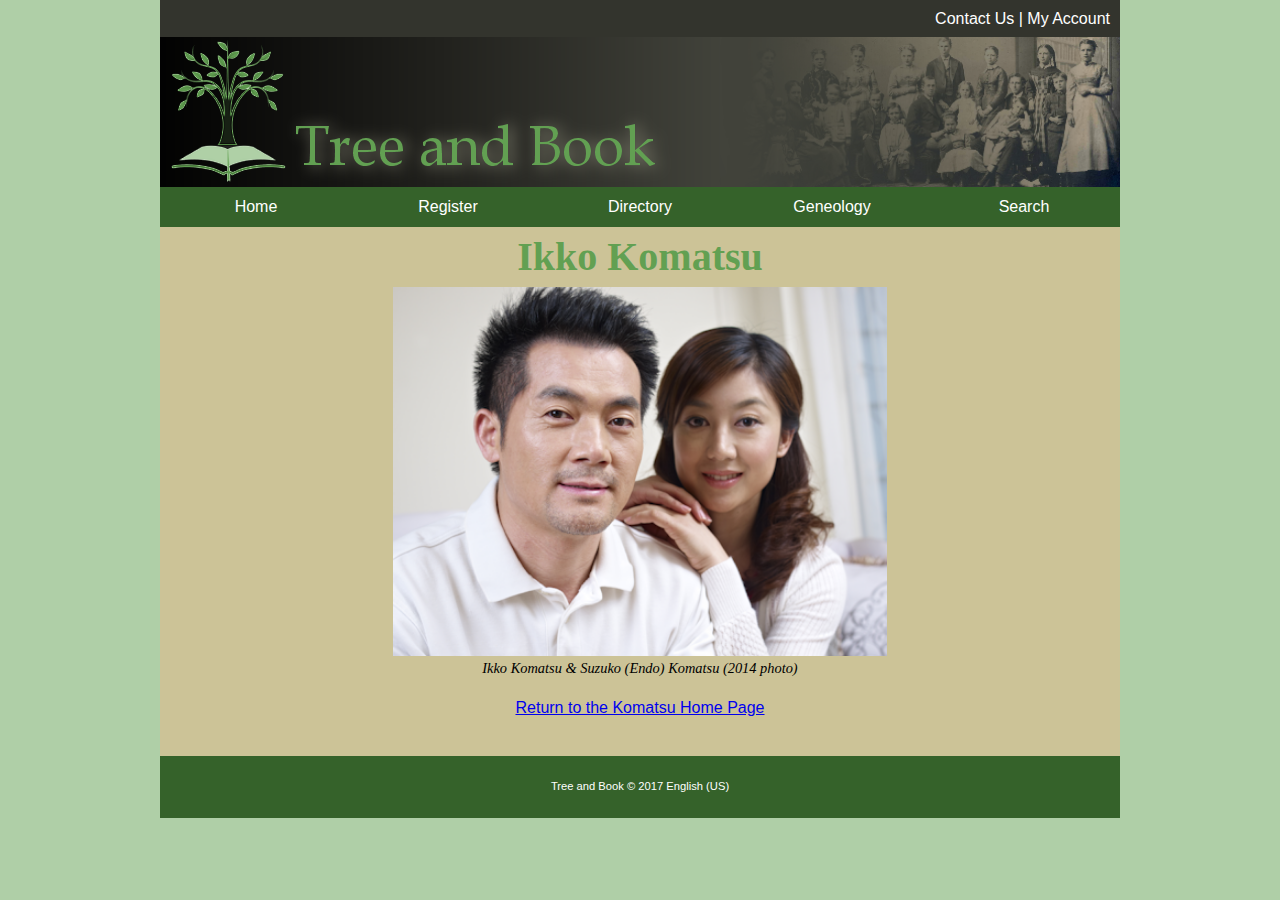
<file: komatsu-page/tb_ikko.html>
<!DOCTYPE html>
<html>
<head>
<!--
    New Perspectives on HTML5 and CSS3, 7th Edition
    Tutorial 4
    Tutorial Case
    
    Photo Page of Ikko Komatsu

    Filename: tb_ikko.html
   -->
   <meta charset="utf-8" />
   <title>Tree and Book: Ikko Komatsu</title>
   <link href="tb_reset.css" rel="stylesheet" />
   <link href="tb_styles2.css" rel="stylesheet" />        

</head>

<body>
   <header>
      <nav id="topLinks">
         <a href="#">Contact Us</a> | 
         <a href="#">My Account</a>
      </nav>
      <img src="tb_logo.png" alt="Tree and Book" />
      <nav class="horizontal" id="mainLinks">
         <ul>
            <li><a href="#">Home</a></li>
            <li><a href="#">Register</a></li>
            <li><a href="#">Directory</a></li>
            <li><a href="#">Geneology</a></li>
            <li><a href="#">Search</a></li>            
         </ul>
      </nav>
   </header>
   
 
   <article>
	 <h1>Ikko Komatsu</h1>
	 <figure id="figure1">
            <img id="family" src="tb_ikko1.png" alt="" />
            <figcaption>Ikko Komatsu &amp; Suzuko (Endo) Komatsu (2014 photo)</figcaption>  
	 </figure>
      
      <p><a href="tb_komatsu.html">Return to the Komatsu Home Page</a></p>
      
   </article>   
 
   <footer>Tree and Book &copy; 2017 English (US)</footer>
   
</body>
</html>
</file>
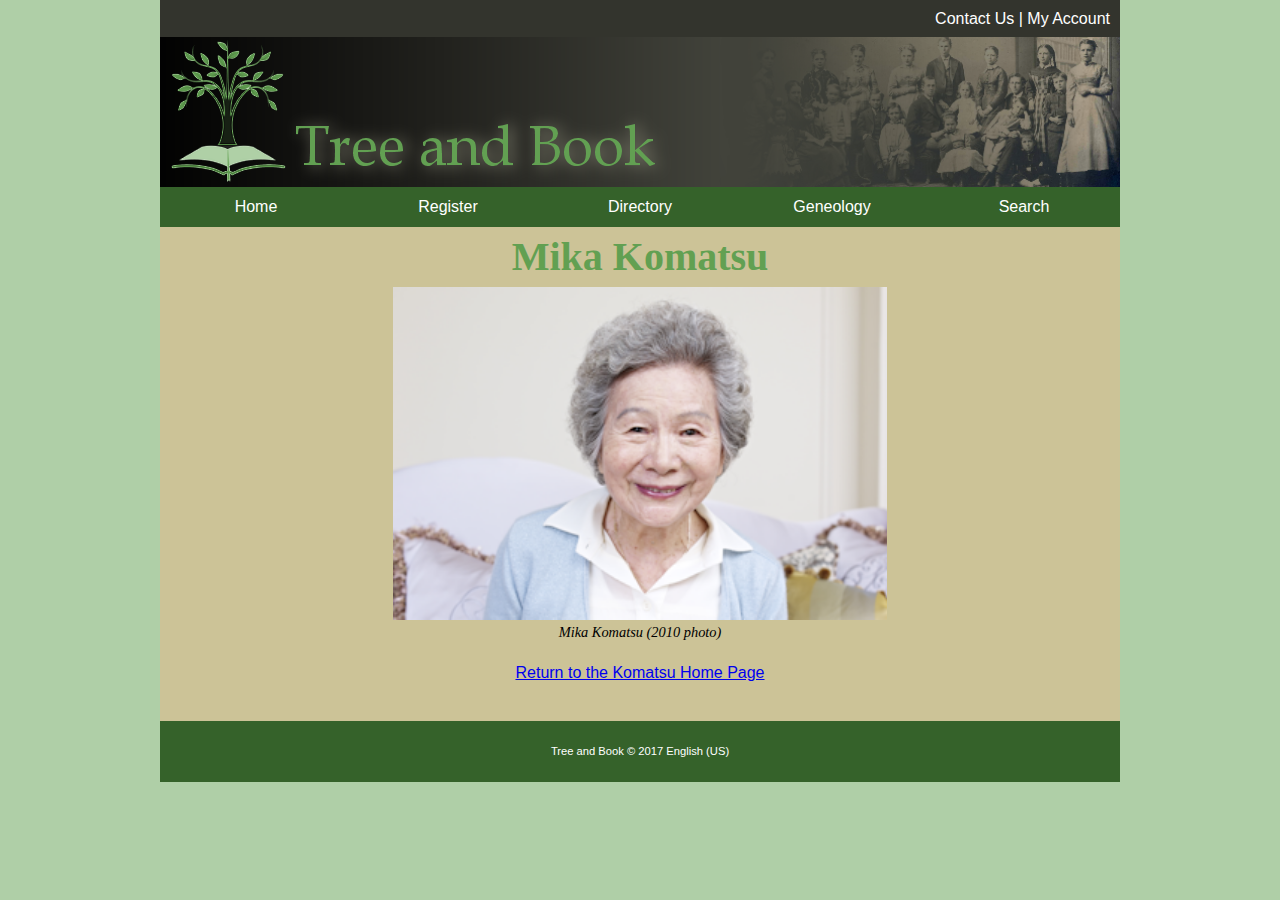
<file: komatsu-page/tb_mika.html>
<!DOCTYPE html>
<html>
<head>
<!--
    New Perspectives on HTML5 and CSS3, 7th Edition
    Tutorial 4
    Tutorial Case
    
    Photo Page of Mika Komatsu

    Filename: tb_mika.html
   -->
   <meta charset="utf-8" />
   <title>Tree and Book: Mika Komatsu</title>
   <link href="tb_reset.css" rel="stylesheet" />
   <link href="tb_styles2.css" rel="stylesheet" />        

</head>

<body>
   <header>
      <nav id="topLinks">
         <a href="#">Contact Us</a> | 
         <a href="#">My Account</a>
      </nav>
      <img src="tb_logo.png" alt="Tree and Book" />
      <nav class="horizontal" id="mainLinks">
         <ul>
            <li><a href="#">Home</a></li>
            <li><a href="#">Register</a></li>
            <li><a href="#">Directory</a></li>
            <li><a href="#">Geneology</a></li>
            <li><a href="#">Search</a></li>            
         </ul>
      </nav>
   </header>
   
 
   <article>
	 <h1>Mika Komatsu</h1>
	 <figure id="figure1">
            <img id="family" src="tb_mika1.png" alt="" />
            <figcaption>Mika Komatsu (2010 photo)</figcaption>  
	 </figure>
      
      <p><a href="tb_komatsu.html">Return to the Komatsu Home Page</a></p>
      
   </article>   
 
   
   <footer>Tree and Book &copy; 2017 English (US)</footer>
   
</body>
</html>
</file>
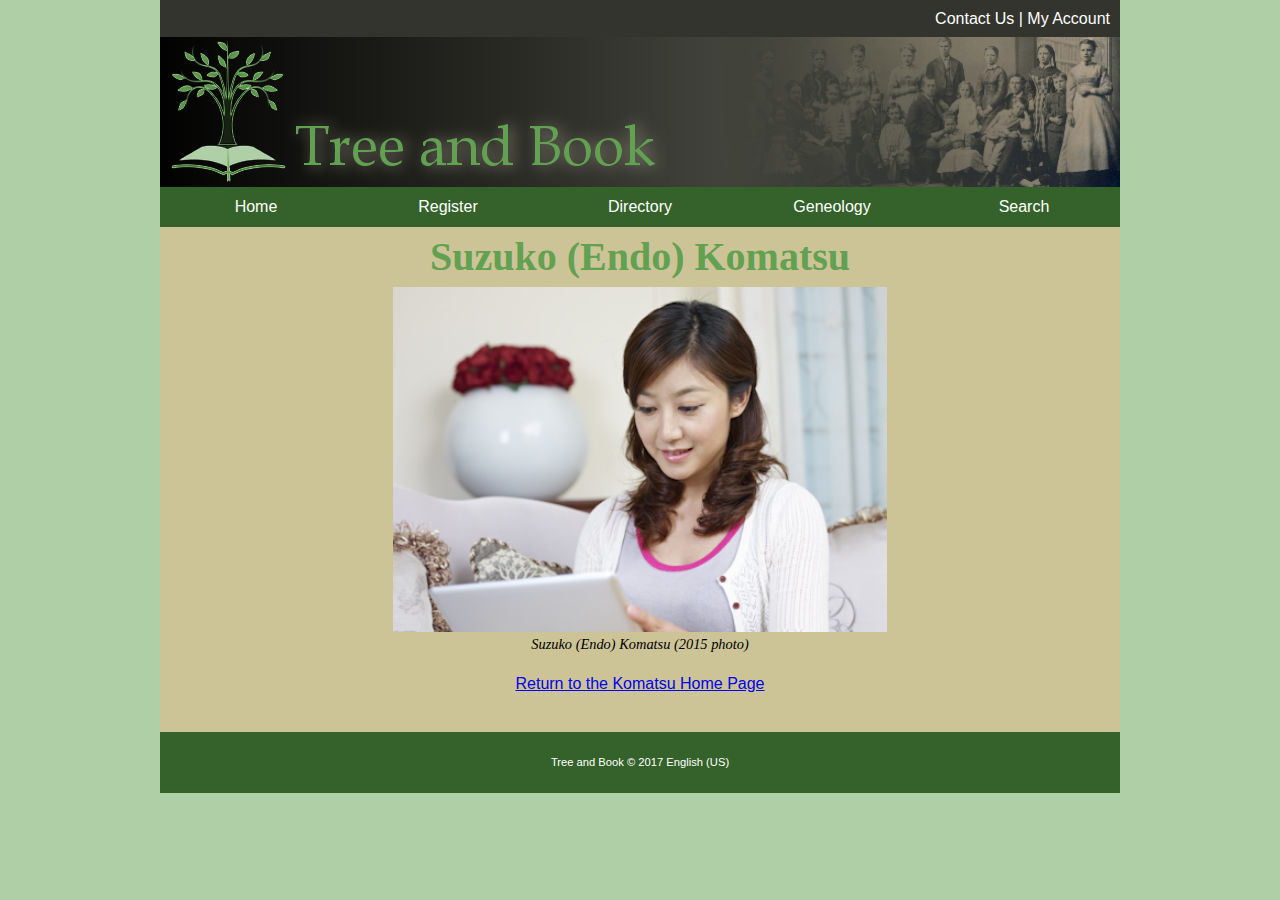
<file: komatsu-page/tb_suzuko.html>
<!DOCTYPE html>
<html>
<head>
<!--
    New Perspectives on HTML5 and CSS3, 7th Edition
    Tutorial 4
    Tutorial Case
    
    Photo Page of Suzuko Komatsu

    Filename: tb_suzuko.html
   -->
   <meta charset="utf-8" />
   <title>Tree and Book: Suzuko (Endo) Komatsu</title>
   <link href="tb_reset.css" rel="stylesheet" type="text/css" />
   <link href="tb_styles2.css" rel="stylesheet" type="text/css" />        

</head>

<body>
   <header>
      <nav id="topLinks">
         <a href="#">Contact Us</a> | 
         <a href="#">My Account</a>
      </nav>
      <img src="tb_logo.png" alt="Tree and Book" />
      <nav class="horizontal" id="mainLinks">
         <ul>
            <li><a href="#">Home</a></li>
            <li><a href="#">Register</a></li>
            <li><a href="#">Directory</a></li>
            <li><a href="#">Geneology</a></li>
            <li><a href="#">Search</a></li>            
         </ul>
      </nav>
   </header>
   
 
   <article>
	 <h1>Suzuko (Endo) Komatsu</h1>
	 <figure id="figure1">
            <img id="family" src="tb_suzuko1.png" alt="" />
            <figcaption>Suzuko (Endo) Komatsu (2015 photo)</figcaption>  
	 </figure>
      
      <p><a href="tb_komatsu.html">Return to the Komatsu Home Page</a></p>
      
   </article>   
 
   
   <footer>Tree and Book &copy; 2017 English (US)</footer>
   
</body>
</html>
</file>
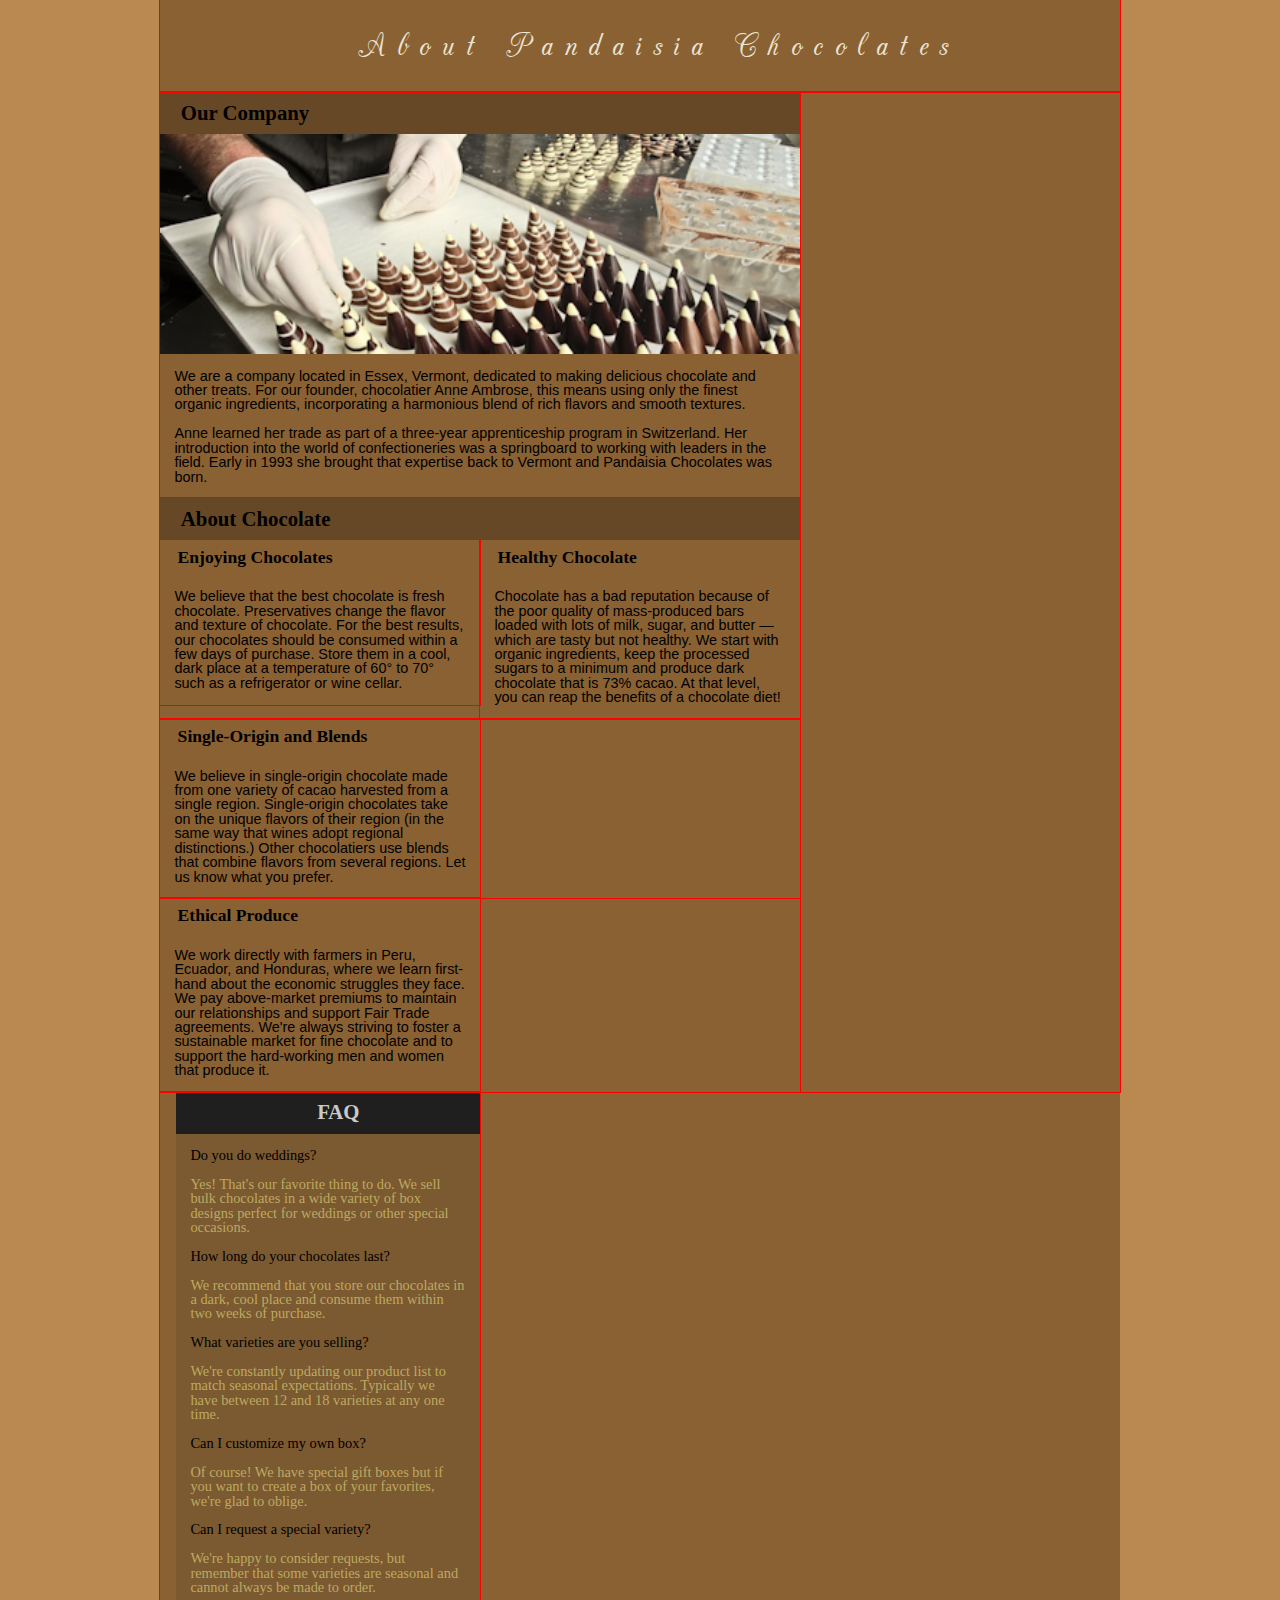
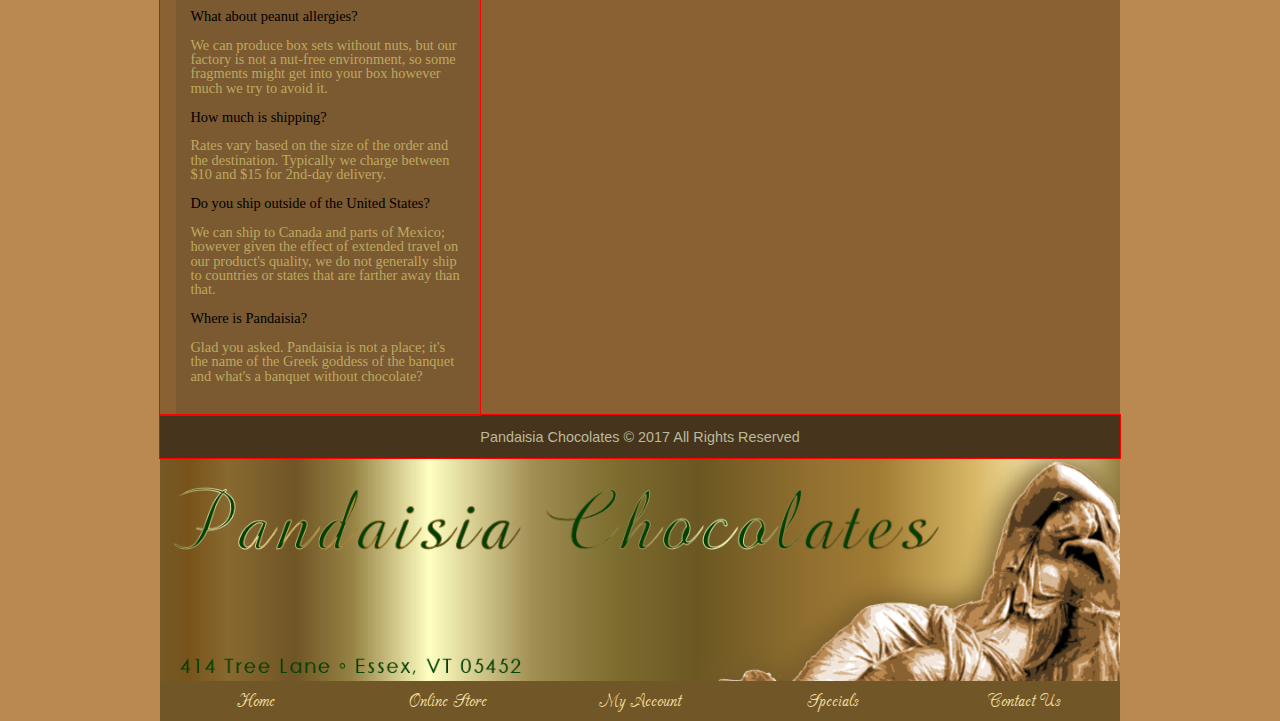
<file: Pandaisia-Chocolates-website/pc_about.html>
<!DOCTYPE html>
<html>
<head>
    <!--
        New Perspectives on HTML5 and CSS3, 7th Edition
        Tutorial 3
        Tutorial Case
        
        About Pandaisia Chocolates Page
        Author: Jair Martinez
        Date:   6/14/2025
    
        Filename: pc_about.html
     -->
    <meta charset="utf-8" />
    <title>About Pandaisia Chocolates</title>
	<link href="pc_reset.css" rel="stylesheet" />
	<link href="pc_grids.css" rel="stylesheet" />
	<link href="pc_styles2.css" rel="stylesheet" />

</head>

<body>
   <header>
   
   <div class="row">
		<h1>About Pandaisia Chocolates</h1>
   </div>
   
   <div class="row">
		<div class="col-2-3">
			<h2>Our Company</h2>
			<img src="pc_photo6.png" alt="" />
			<p>We are a company located in Essex, Vermont, dedicated to 
             making delicious chocolate and other treats. For our founder, 
             chocolatier Anne Ambrose, this means using only the finest 
             organic ingredients, incorporating a harmonious blend of rich 
             flavors and smooth textures.</p>
			<p>Anne learned her trade as part of a three-year apprenticeship 
             program in Switzerland. Her introduction into the world of 
             confectioneries was a springboard to working with leaders in
             the field. Early in 1993 she brought that expertise back to 
             Vermont and Pandaisia Chocolates was born.</p>
		
			<div class="row">
				<h2>About Chocolate</h2>
				<div class="col-1-2">
					<h3>Enjoying Chocolates</h3>
					<p>We believe that the best chocolate is fresh chocolate. 
					   Preservatives change the flavor and texture of chocolate. 
					   For the best results, our chocolates should be consumed 
					   within a few days of purchase. Store them in a
					   cool, dark place at a temperature of 60&deg; to 
					   70&deg; such as a refrigerator or wine cellar.</p>
				</div>
				<div class="col-1-2">
					<h3>Healthy Chocolate</h3>
					<p>Chocolate has a bad reputation because of the poor 
					   quality of mass-produced bars loaded with lots of milk, 
					   sugar, and butter &mdash; which are tasty but not 
					   healthy. We start with organic ingredients, keep the 
					   processed sugars to a minimum and produce dark chocolate 
					   that is 73% cacao. At that level, you can reap the benefits 
					   of a chocolate diet!</p> 
				</div>
			</div>
			
			<div class="row">
				<div class="col-1-2">
					<h3>Single-Origin and Blends</h3>
					<p>We believe in single-origin chocolate made from one
					   variety of cacao harvested from a single region. 
					   Single-origin chocolates take on the unique flavors of 
					   their region (in the same way that wines adopt regional
					   distinctions.) Other chocolatiers use blends that combine 
					   flavors from several regions. Let us know what you prefer.</p></div>
				</div>
				<div class="col-1-2">
					<h3>Ethical Produce</h3>
					<p>We work directly with farmers in Peru, Ecuador, and Honduras, 
					   where we learn first-hand about the economic struggles they 
					   face. We pay above-market premiums to maintain our relationships 
					   and support Fair Trade agreements. We're always striving to 
					   foster a sustainable market for fine chocolate and to support 
					   the hard-working men and women that produce it. </p>
				</div>
			</div>
			
		</div>
		<div class="col-1-3">
			<aside>
				 <h2>FAQ</h2>
				 <dl>
					<dt>Do you do weddings?</dt>
					<dd>Yes! That's our favorite thing to do. We sell bulk chocolates 
					   in a wide variety of box designs perfect for weddings or 
					   other special occasions.</dd>
					<dt>How long do your chocolates last?</dt>
					<dd>We recommend that you store our chocolates in a dark, cool 
					   place and consume them within two weeks of purchase.</dd>
					<dt>What varieties are you selling?</dt>
					<dd>We're constantly updating our product list to match seasonal 
					   expectations. Typically we have between 12 and 18 varieties at 
					   any one time.</dd>
					<dt>Can I customize my own box?</dt>
					<dd>Of course! We have special gift boxes but if you want to 
					   create a box of your favorites, we're glad to oblige.</dd>
					<dt>Can I request a special variety?</dt>
					<dd>We're happy to consider requests, but remember that some 
					   varieties are seasonal and cannot always be made to order.</dd>
					<dt>What about peanut allergies?</dt>
					<dd>We can produce box sets without nuts, but our factory  is 
					   not a nut-free environment, so some fragments might get 
					   into your box however much we try to avoid it.</dd>
					<dt>How much is shipping?</dt>
					<dd>Rates vary based on the size of the order and the destination. 
					   Typically we charge between $10 and $15 for 2nd-day delivery.</dd>
					<dt>Do you ship outside of the United States?</dt>
					<dd>We can ship to Canada and parts of Mexico; however given the 
					   effect of extended travel on our product's quality, we do not
					   generally ship to countries or states that are farther away 
					   than that.</dd>
					<dt>Where is Pandaisia?</dt>
					<dd>Glad you asked. Pandaisia is not a place; it's the name of 
					   the Greek goddess of the banquet and what's a banquet without 
					   chocolate?</dd>
				 </dl>
			</aside>
		</div>
	</div>
	
	<div class="row">
		<footer>Pandaisia Chocolates &copy;
		2017 All Rights Reserved</footer>
		</div>
			
       <img src="pc_logo.png" alt="Pandaisia Chocolates" />
       <nav class="horizontalNavigation">
          <ul>
             <li><a href="pc_home.html">Home</a></li>
             <li><a href="#">Online Store</a></li>
             <li><a href="#">My Account</a></li>
             <li><a href="#">Specials</a></li>
             <li><a href="#">Contact Us</a></li>
          </ul>
       </nav>
    </header>
    

</body>
</html>
</file>
<file: Daycare/tf_styles1.css>
@charset "utf-8";

/*
   New Perspectives on HTML5 and CSS3, 7th Edition
   Tutorial 5
   Tutorial Case
   
   Author:   Jair Martinez
   Date:     06/26/2025
   
   Filename: tf_styles1.css
   
   This file contains the layout styles used in the Trusted Friends
   home page.

*/

/* ===========
   Base Styles
   ===========
*/


/* HTML and Body Styles */

html {
   background: url(tf_back1.png) center center / cover no-repeat fixed;
   height: 100%;
   font-family: Verdana, Geneva, sans-serif;
   font-size: 12px;
}

body {
   background: rgb(134, 176, 232);   
   box-shadow: rgb(51, 51, 51) 5px 0px 15px,
               rgb(51, 51, 51) -5px 0px 15px;
   margin: 0px auto;
   min-height: 100%;
   min-width: 320px;
   max-width: 1024px;
   width: 100%;
}

/* Body Header Styles */

body header {
   background: rgb(134,176,232);   
}

body header img {
   display: block;
   width: 100%;
}

/* Horizonal Navigation Styles */

nav.horizontal {
   background-color: rgb(117, 140, 72);
   min-height: 2em;
}

nav.horizontal li {
   color: rgb(31, 73, 125);
   display: block;
   line-height: 2em;
   text-transform: uppercase;
}

nav.horizontal a {
   display: block;
   font-size: 1em;
}

nav.horizontal a:visited, nav.horizontal a:link {
   color: rgb(31, 73, 125);
}

nav.horizontal a:hover, nav.horizontal a:active {
   background-color: rgb(31, 73, 125);
   color: white;
}

/* Main Menu Styles */

ul.mainmenu {
   display: block;
}

ul.mainmenu > li {
   text-indent: 15px;
}

ul.mainmenu > li:first-of-type a {
   color: white;
   background-color: rgb(31, 73, 125);
}

/* Submenu Styles */

ul.submenu {
   width: 100%;
   background-color: rgb(181, 204, 136);
}


/* Section Styles */

section {
   background-color: rgb(207, 222, 172);
   clear: both;
}

section::after {
   content: "";
   display: table;
   clear: both;
}

section img {
   display: block;
   width: 100%;
}

section p {
   line-height: 1.4em;
   padding: 10px;
   font-size: 1.2em;
}

/* Aside Styles */

aside {
   display: block;
   background-color: rgb(181, 204, 136);
}

/* Footer Styles */

body > footer {
   background-color: rgb(117, 140, 72);
   font-size: 0.9em;
   text-align: center;
   padding: 10px 0px;
}

/* Pulldown Menu Styles */

ul.submenu {
	display: none;
}

 a.submenuTitle:hover+ul.submenu, ul.submenu:hover {
	 display: block;
 }

/* New Styles Added Below */

/* ===========================
   Mobile Style: 8px to 480px
   ===========================
   */
@media only screen and (max-width: 480px) {
	
	nav.horizontal a {
		font-size: 1.5em;
		line-height: 2.2em;
	}
	aside {
		display: none;
	}
	
}


/* ==========================
   Table Styles: 481px and greater
   ============================
 */
 @media only screen and (min-width: 481px) {
	 
	 ul.mainmenu > li {
		 float: left;
		 position: relative;
		 width: 20%;
	 }
	 
	 ul.submenu {
		 box-shadow: rgb(51, 51, 51) 5px 5px 15px;
		 position: absolute;
		 width: 200%;
	 }
	 
 }
 
 /* ================================
    Desktop Styles: 769px and greater
	=================================
*/
@media only screen and (min-width: 769px) {
	
	
	ul.submenu {
		background: transparent;
		box-shadow: none;
		display: block;
		position: relative;
		width: 100%;
	}
	
	nav.horizontal::after {
		clear: both;
		content: "";
		display: table;
	}
	
	nav.horizontal a.submenuTitle {
		display: none;
	}
	
	article {
		float: left;
		margin-right: 5%;
		width: 55%;
	}
	aside {
		float: left;
		width: 40%;
	}
		
}
</file>
<file: komatsu-page/tb_styles1.css>
@charset "utf-8";

/*
   New Perspectives on HTML5 and CSS3, 7th Edition
   Tutorial 4
   Tutorial Case
   
   Layout and Typographical Style Sheet for Tree and Book Family Home Page   
   
   Filename: tb_styles.css

*/

/* HTML Styles */

html {
   background-color: rgb(175, 207, 167);  
   color: rgb(51, 51, 51);
   font-size: 12px;
}


/* Page Body Styles */

body {
   background-color: rgb(211, 211, 211);
   font-family: Verdana, Geneva, Arial, sans-serif; 	
   margin-left: auto;
   margin-right: auto;
   width: 960px;
}


/* Body Header Styles */

body > header > img {
	display: block;
	width: 100%;
}

body > header > nav#topLinks {
	background-color: rgb(51, 52, 45);
	color: white;
	line-height: 1.7em;
	text-align: right;
	padding: 5px 10px 5px 0px;
}


nav#topLinks a:link, nav#topLinks a:visited {
	color: white;
}

nav#topLinks a:hover, nav#topLinks a:active {
	color: rgb(248, 237, 212);
}

nav#mainLinks ul li {
	background-color: rgb(53, 98, 42);	
	display: block;
	float: left;
	text-align: center;
	width: 20%;	
}

nav#mainLinks ul li a {
	color: white;	
	display: block;
	height: 2.5em;	
	text-align: center;
	line-height: 2.5em;	
}

nav#mainLinks a:link, nav#mainLinks a:visited {
	color: white;
}

nav#mainLinks a:hover, nav#mainLinks a:active {
	background-color: rgb(51, 51, 45);
}


/* Article  Styles */
article {	
   clear: both;			   
   padding: 30px 20px 10px 20px;
}

article header {
	margin: 20px auto;	
	width: 70%;
}

article header h1 {
	color: rgb(98, 160, 82);	
	font-family: Baskerville, "Palatino Linotype", Palatino, 
	             "Century Schoolbook", "Times New Roman", serif;
	font-size: 3em;
	text-align: center;
}

article::after {
   clear: both;	
   content: "";
   display: table;
}


/* Section Styles */

section#leftColumn {
	float: left;	
	margin-left: 15%;
	margin-right: 4%;
	width: 40%; 	
}

section#leftColumn p {
	font-size: 1.2em;
	line-height: 1.4em;	
	margin-bottom: 20px;
	text-align: justify;
}


/* Aside Styles */

aside {
	background-color: rgba(175, 207, 167, 0.6);
	float: left;
	margin-right: 15%;
	padding: 20px;
	width: 26%;	 
}

aside h1 {
	color: rgb(45, 93, 62);	
	font-weight: normal;
	font-size: 2em;
	margin-bottom: 10px;
	text-align: center;
}

aside li {
	font-size: 1.1em;
	line-height: 1.5em;
}

aside li.newGroup {
	margin-top: 15px;
}

nav#familyLinks a {
	color: rgb(51, 51, 51);
	text-decoration: underline;
}


/* Footer Styles */

footer {
	background-color: rgb(53, 98, 42);
	color: white;	
	display: block;
	padding: 25px;
}

body > footer > nav.vertical, body > footer > section {
	float: left;
	width: 25%;	
}

body > footer > nav.vertical > ul {
	line-height: 2em;
}

footer nav a {
	text-decoration: underline;
}

footer a:visited, footer a:link {
	color: white;
}

footer a:hover, footer a:active {
	color: white;
}

footer::after {
   clear: both;	
   content: "";
   display: table;
}
</file>
<file: komatsu-page/tb_visual1.css>
@charset "utf-8";

/*
   New Perspectives on HTML5 and CSS3, 7th Edition
   Tutorial 4
   Tutorial Case
   
   Visual Style Sheet for Tree and Book Family Home Page
   Author: Jair Martinez
   Date:   06/21/2025
   
   Filename: tb_visual1.css

*/


/* Figure Box Styles */

figure {
	border-style: solid;
	border-width: 25px;
	border-image: url(tb_border.png) 50 repeat;
	margin: 20px auto 0px;
	opacity: 0.55;
	width: 80%;
}
	
figure img {
	display: block;
	width: 100%
}
	
figure figcaption {
	background-color: white;
	font-family: 'Palatino Linotype', Palatino, 'Times New Roman', serif; 
	font-style: italic;
	padding: 10px 0;
	text-align: center;
}
						
	




/* HTML Styles */
html {
	background-image: url(tb_back1.png);
}




/* Article Styles */

article {
	background: url(tb_back2.png) bottom right / 15% no-repeat content-box,
				url(tb_back3.png) bottom left /15% no-repeat content-box, 
				url(tb_back4.png) 100%/ cover no-repeat,
				rgb(211, 211, 211);
	box-shadow: inset rgb(71, 71, 71) -10px -10px 25px,
				inset rgb(71, 71, 71) 10px 10px 25px;
}

article header h1 {
	text-shadow: rgb(181, 211, 181) 2px 2px 1px,
				 rgba(21, 21, 21, 0.66) 5px 5px 25px;
}



/* Page Body Styles */

body {
	border-left: 1px solid rgb(51, 51, 51);
	border-right: 1px solid rgb(51, 51, 51);
	box-shadow: rgb(51, 51, 51) 15px 0px 25px,
				rgb(51, 51, 51) -15px 0px 25px;
}



/* Aside Styles */

aside {
	background: radial-gradient(white, rgb(151, 222, 151), rgb(81, 125, 81));
	border: 4px double rgb(45, 93, 62);
	border-radius: 30px;
	box-shadow: rgba(51, 91, 51, 0.4) 0px 0px 20px 10px;
}


/* Footer Styles */

footer {
	background: linear-gradient(345deg, rgb(172, 232, 172),
										rgb(21, 35, 21) 80%);
}
</file>
<file: Pandaisia-Chocolates-website/pc_styles1.css>
@charset "utf-8";

@font-face {
	font-family: Champagne;
	src: url(cac_champagne.woff) format('woff'),
	     url(cac_champagne.ttf) format('ttf');
}

/*
   New Perspectives on HTML5 and CSS3, 7th Edition
   Tutorial 3
   Tutorial Case
   
   Typography and Color Styles for pc_home.html
   
   Filename: pc_styles1.css

*/

/* HTML and Body Styles */

html {
   background-color: rgb(186, 136, 81);
   font-family: Verdana, Geneva, Arial, sans-serif; 	
}

body {
   background-color: rgb(138, 97, 51);  
}


/* Horizontal Navigation Styles */

nav.horizontalNavigation a {
   background-color: rgb(113, 86, 39);
   font-family: Champagne, cursive;
   font-size: 1.4em;
   line-height: 1.8em;
   text-align: center;
}  

nav.horizontalNavigation a:link, 
nav.horizontalNavigation a:visited {
   color: rgb(239, 220, 156);
}

nav.horizontalNavigation a:hover, 
nav.horizontalNavigation a:active {
   background-color: rgb(71, 52, 29);
}   


/* Left Column Paragraph Styles */

section#leftColumn p {
   color: rgb(248, 248, 186);
   font-size: 0.9em;
   line-height: 1.6em;
}


/* Footer Styles */

body > footer {
   font-size: 0.9em;
   color: rgb(186, 186, 156);
}

body > footer h1 {
   color: rgb(248, 248, 186);
   font-size: 1.1em;
   font-weight: normal;
   letter-spacing: 0.2em;
   margin: 1em 0 0.5em 1em;
}

/* Vertical Navigation Styles */

nav.verticalNavigation ul {
   margin-left: 1em;
   line-height: 2em;
}

nav.verticalNavigation a:link, 
nav.verticalNavigation a:visited {
   color: rgb(186, 186, 156);
}

nav.verticalNavigation a:hover, 
nav.verticalNavigation a:active {
   text-decoration: underline;
}

/* Contact Info Styles */

section#contactInfo p {
   line-height: 1.4em;
   margin: 1em;
}
</file>
<file: Pandaisia-Chocolates-website/pc_home.css>
@charset "utf-8";

/*Jair Martinez, 06/12/2025
   New Perspectives on HTML5 and CSS3, 7th Edition
   Tutorial 3
   Tutorial Case
   
   Style Sheet for the Layout of the Pandaisia Chocolates Home Page
   Author: 
   Date:   
   
   Filename: pc_home.css

*/

/* Body Styles */
 
 body {
	margin-left: auto;
	margin-right: auto;
	max-width: 960px;
	min-width: 640px;
	width: 95%;
	
}



/* Body Header Styles */
 
 body > header > img {
	 display: block;
	 width: 100%;
 }
 body > header > nav.horizontalNavigation li {
	 width: 20%;
 }




/* Horizontal Navigation Styles */

nav.horizontalNavigation li {
	display: block;
	float: left;
}

nav.horizontalNavigation a {
	display: block;
	text-align: center;
}


/* Left Column Styles */

section#leftColumn {
	clear: left;
	float: left;
	padding: 1.5em;
	width: 33%;
}


/* Right Column Styles */

section#rightColumn {
	float: left;
	width: 67%;
}

section#rightColumn img {
	display; block;
	width: 100%;
}

section#rightColumn > nav.horizontalNavigation li {
	width: 25%;
}


/* Footer Styles */

footer {
	background-color: rgb(71, 52, 29);
	clear: left;
}

footer::after {
	clear: both;
	content: "";
	display: table;
}
footer > nav.verticalNavigation {
	float: left;
	width: 22%;
}

footer > section#contactInfo {
	float: left;
	width: 34%;
}
</file>
<file: tulsaclock/tny_styles.css>
@charset "utf-8";

@font-face {
   font-family: Segment14;
   src: url('segment14.woff') format('woff'),
        url('segment14.ttf') format('truetype');
}

/*
   New Perspectives on HTML5 and CSS3, 7th Edition
   Tutorial 9
   Tutorial Case

   Tulsa's New Year's Bash Layout Style Sheet
  
   Filename: tny_styles.css

   Segment14 font designed by Paul Flo Williams. Download at:
   http://www.1001fonts.com/segment14-font.html#styles

*/


/* HTML and Body styles */

html {
   background: linear-gradient(to bottom, rgb(120, 23, 84), rgb(51, 51, 51));
   font-family: Verdana, Geneva, sans-serif;
   min-height: 100%;
}

body { 
   margin: 0px auto;
   min-width: 340px;
   max-width: 1020px;  
   width: 100%;
   min-height: 100%;
}


/* Header styles */

header img#logoImg {
   display: block;
   width: 100%;
}

header {
   background: linear-gradient(to bottom, black 70%, rgb(185, 102, 0));
   border-bottom: 1px solid rgb(0, 0, 0);
   color: white;
   position: relative;
   width: 100%;
}

header > h1 {
   position: absolute;
   top: 15px;
   right: 10px;
   text-align: right;  
   font-size: 1.3em;
   letter-spacing: 0.05em;
   line-height: 1em;
   font-family: 'Times New Roman', serif;
   font-weight: normal;
   color: rgba(255, 192, 0, 0.7);
}

header > h2 {
   position: absolute;
   top: 15px;
   left: 10px;
   font-size: 0.9em;
   font-weight: normal;
   color: rgba(255, 192, 82, 0.8);
}

/* Navigation list styles */

header nav.horizontal {
   position: absolute;
   bottom: 0px;
   left: 0px;
   width: 100%;
   -webkit-flex: 0 1;
   flex: 0 1;   
}

body header nav ul {
   display: -webkit-flex;
   display: flex;
   -webkit-flex-flow: row nowrap;
   flex-flow: row nowrap;
}

nav.horizontal ul li {
   -webkit-flex: 1 1;
   flex: 1 1;
   font-size: 0.8em;
   line-height: 1.5em;
   height: 1.5em; 
   font-family: 'Trebuchet MS', Helvetica, sans-serif;
   text-shadow: black 2px 1px 0px, black 4px 2px 5px;     
}

nav.horizontal ul li a {
   background-color: rgba(255, 255, 255, 0.2);
   display: block;
   color: rgba(255, 255, 255, 0.8);
   text-align: center;
}

nav.horizontal ul li a:hover {
   background-color: rgba(255, 192, 88, 0.5);
}

/* Time Clock Styles */

div#dateNow {
   display: block;
   position: absolute;
   top: 35px;
   left: 10px;   
   background-color: transparent;
   border: hidden;
   color: rgba(255, 192, 82, 0.8);
   width: 140px;
   font-size: 0.6em;
   line-height: 1.1em;
   font-family: 'Trebuchet MS', Helvetica, sans-serif;
   font-weight: normal;
}

/* Styles for the Countdown Clock */

div#countdown {
   position: absolute;
   bottom: 50px;
   right: 15px;
   width: 45%;
   display: -webkit-flex;
   display: flex;
   -webkit-flex-flow: row nowrap;
   flex-flow: row nowrap;

}

div#countdown div {
   display: block;
   text-align: center;
   width: 100%;
   line-height: 1.2em;
   font-size: 0.5em;
   font-family: segment14, sans-serif;
   color: white;
   margin: 0px 10px;
   color: white;
   text-align: center;
   text-shadow: 0px 0px 2px black, 0px 0px 4px black, -1px 1px 8px white, 
                1px -1px 8px white, -1px 1px 12px white, 1px -1px 12px white;
}

div#countdown div span {
   font-size: 2em;   
}

/* Article Styles */

article { 
   background: white;
   display: -webkit-flex;
   display: flex;
   -webkit-flex-flow: row wrap;
   flex-flow: row wrap; 
}

article section, article nav.vertical {
   -webkit-flex: 1 1 300px;
   flex: 1 1 300px;
}

section p {
   margin: 20px;
}

/*Section 1 styles */

article section:nth-of-type(1) {
   background-color: rgba(255, 192, 0, 0.6);
}

/* Section 2 styles */

article section:nth-of-type(2) {
   background-color: rgba(255, 192, 0, 0.5);
}


/* Vertical navigation list styles */

nav.vertical {
   background-color: rgba(255, 192, 0, 0.7);
}

nav.vertical h1 {
   color: rgba(255, 255, 255, 0.7);
   text-shadow: rgba(192, 145, 0, 0.8) 2px 2px 5px;
   font-size: 1.35em;
   letter-spacing: 3px;
   text-align: center;
   padding: 10px;
   margin: 0px 0px 15px 0px;
   background-color: rgba(233, 177, 0, 0.5);
}


nav.vertical ul li {
   font-size: 0.82em;
   letter-spacing: 3px;
   text-align: center;
}


nav.vertical ul li a {
   display: block;
   padding-left: 30px;
   height: 32px;
   line-height: 32px;
   width: auto;
   color: rgb(51, 51, 51);
}

nav.vertical ul li a:hover {
   background-color: rgba(255, 192, 0, 0.45);
}


/* Page footer styles */

footer {
   clear: left;
   display: block;
}

footer address {
   display: block;
   font-style: normal;
   text-align: center;
   font-size: 0.5em;
   line-height: 20px;
   height: 20px;
   background-color: rgb(215, 152, 0);
   color: white;
}

/* =============================================
   Tablet and Desktop Styles: greater than 510px
   =============================================
*/
@media only screen and (min-width:511px) {
   
   header > h1 {
      font-size: 1.9em;
   }
   
   header > h2 {
      font-size: 1.1em;
   }
   
   div#dateNow {
      font-size: 0.9em;
      line-height: 1em;
   } 
   
   div#countdown {
      font-size: 1.3em;
   }
   
   footer address {
      font-size: 0.6em;
   }     
}

/* =============================================
   Tablet and Desktop Styles: greater than 640px
   =============================================
*/
@media only screen and (min-width:641px) {
      
   header > h1 {
      font-size: 2.4em;
   }
   
   header > h2 {
      font-size: 1.3em;
   }  
      
   nav.horizontal ul li {
      font-size: 1em;
   }
   
   div#dateNow {
      font-size: 1em;
      line-height: 1.1em;
      top: 40px;
   }   
   
   div#countdown  {
      font-size: 1.5em;
   }    
   
   footer address {
      font-size: 0.8em;
   }   
}

/* =============================================
   Tablet and Desktop Styles: greater than 720px
   =============================================
*/
@media only screen and (min-width: 721px) {
   header > h1 {
      font-size: 3.3em;
   }

   header > h2 {
      font-size: 1.5em;
   }
   
   div#dateNow {
      font-size: 1.1em;
      line-height: 1.2em;
      top: 40px;
   }
   
   div#countdown {
      font-size: 1.7em;
   }      
}

/* =============================================
   Tablet and Desktop Styles: greater than 1020px
   =============================================
*/
@media only screen and (min-width: 1021px) {

   body {
      margin: 40px auto;
   }   
}
</file>
<file: Daycare/tf_styles3.css>
@charset "utf-8";

/*
   New Perspectives on HTML5 and CSS3, 7th Edition
   Tutorial 5
   Tutorial Case
   
   Filename: tf_styles3.css
   
   This file contains the screen styles used with the Trusted
   Friends page on articles of interest

*/


/* =============================================
   Base styles and mobile styles: up to 480px
   =============================================
*/


/* HTML and Body Styles */

   

html {
   background: url(tf_back1.png) center center / cover no-repeat fixed, rgb(134,176,232);
   height: 100%;
   font-family: Verdana, Geneva, sans-serif;
   font-size: 12px;
}

body {
   width: 100%;
   max-width: 1024px;
   margin: 0px auto;
}
   
/* Body Header Styles */

body > header {
   background: rgb(134,176,232)  ;
}

body > header > img {
   display: block;
   width: 100%;
}

/* Horizonal Navigation Styles */

nav.horizontal {
   background-color: rgb(117, 140, 72);
   clear: both;
}

nav.horizontal li {
   color: rgb(31, 73, 125);
   font-size: 1.4em;
   line-height: 2em;
   text-transform: uppercase;
}

nav.horizontal ul li a {
   display: block;
   text-align: center;
}

nav.horizontal ul li a#currentPage {
   background-color: rgb(31, 73, 125);
   color: rgb(231, 231, 231);
}

nav.horizontal ul li a:visited, nav.horizontal ul li a:link {
   color: rgb(231, 231, 231);
}

nav.horizontal ul li a:hover, nav.horizontal ul li a:active {
   background-color: rgb(31, 73, 125);
   color: rgb(231, 231, 231);
}

/* Aside Styles */

body > aside {
   background-color: rgb(207, 222, 172);
}

body > aside > ol {
   margin: 10px;
}

body > aside > ol > li {
   margin-top: 25px;
}

body > aside li {
   line-height: 1.8em;
   margin-top: 10px;
}

body > aside li li {
   margin-left: 25px;
}

/* Section Styles */

body > section#main {
   background: rgb(231, 231, 231);
   padding: 20px;
}

body > section#main > h1 {
   font-size: 2.5em;
   line-height: 1.4;
}

body > section#main ul {
   list-style-type: disc;
   line-height: 1.4;
   padding-left: 40px;
}

/* Article Styles */

section#main > article > h1 {
   font-size: 2em;
   line-height: 1.4;
   margin: 15px 0px;
}

body > section#main > article > h2 {
   font-size: 1.5em;
   line-height: 1.4;
}

body > section#main > article > p {
   margin: 15px 0px;
}

body > section#main > article:nth-of-type(n+2) {
   border-top: 4px solid rgb(121, 121, 121);
}

body > section#main > article img {
   border: 1px solid rgb(151, 151, 151);
   display: block;
   margin: 10px auto;
   width: 90%;
}

/* Footer Styles */

body > footer {
   background-color: rgb(117, 140, 72);
   font-size: 0.9em;
   text-align: center;
   padding: 10px 0px;
}

/* General Flex Styles */

body {
   display: -webkit-flex;
   display: flex;
   -webkit-flex-flow: row wrap;
   flex-flow: row wrap;
}

body > header, body > footer {
   width: 100%;
}

body > aside {
   -webkit-flex: 1 1 180px;
   flex: 1 1 180px;
}

body > section#main {
   -webkit-flex: 5 1 301px;
   flex: 5 1 301px;
}

/* ===============================
   Mobile Devices: 0 to 480px 
   ===============================
*/

@media only screen and (max-width: 480px) {

   /* Navigation styles */
   
   nav.horizontal ul li a {
      text-align: left;
      text-indent: 12px;
   }
   
   /* Aside Styles */
   
   body > aside {
      display: none;
   }
   
   /* Navicon Menu Styles */
   
   a#navicon {
      display: block;
   }
   
   nav.horizontal ul {
      display: none;
   }
   
   
   a#navicon:hover+ul, nav.horizontal ul:hover {
      display: block;
   }
}

/* ===============================
   Tablet Devices: 481px to 768px 
   ===============================
*/

@media only screen and (min-width: 481px) {

   

   
   /* Article H1 Styles */
   
   section#main > h1 {
      color: rgb(207, 222, 172);
      font-size: 2.5em;
      letter-spacing: 0.2em;
      margin-bottom: 40px;
      text-shadow: black 2px 2px 4px;
   }
   
   /* Navigation Styles */
   
   nav.horizontal li {
      font-size: 1.2em;
   }
   
   /* Tablet Flex Styles */
   
   nav.horizontal ul {
      display: -webkit-flex;
      display: flex;
      -webkit-flex-flow: row nowrap;
      flex-flow: row nowrap;
   }
   
   nav.horizontal li {
      -webkit-flex: 1 1 auto;
      flex: 1 1 auto;
   }
   
   /* Navicon Menu Styles */
   
   a#navicon {
      display: none;
   }
   
   /* Image Styles */
   body > section#main > article img {
      box-shadow: 3px 3px 10px rgb(151, 151, 151);
      display: block;
      float: right;
      margin: 0px 20px 20px 20px;
      width: 60%;
   }
}

/* ===============================
   Desktop Devices: 769px and wider
   ===============================
*/

@media only screen and (min-width: 769px) {

   /* HTML and Body Styles */
   
   html {
      background: url(tf_back1.png) center center / cover no-repeat fixed;
   }
   
   body {
      width: 90%;
      max-width: 1024px;
      margin: 0px auto;
   }
}
</file>
<file: Daycare/tf_print.css>
@charset "utf-8";
/*
   New Perspectives on HTML5 and CSS3, 7th Edition
   Tutorial 5
   Tutorial Case
   
   Author:   Jair Martinez
   Date:     06/27/2025
   
   Filename: tf_print.css

   This file contains the printer styles used with the Trusted
   Friends page on articles of interest

*/



/* Hidden Objects */

	nav.horizontal, aside, footer {
		display: none;
	}
	

/* Page Box Styles */

	@page {
		size: 8.5in 11in;
		margin: 0.5in;
	}
	

/* Header Styles */

body > header {
   text-align: right;
}

body > header > img {
   display: block;
   width: 100%;
}


/* Typography Styles */

h1 {
	font-size: 28pt;
	line-height: 30pt;
	margin: 0.3in 0in 0.2in;
}

h2 {
	font-size: 20pt;
	margin: 0.1in 0in 0.1in 0.3in;
}

p {
	font-size: 12pt;
	margin: 0.1in 0in 0.1in 0.3in;
}

ul {
	list-style-type: disc;
	margin-left: 0.5in;
	

/* List Styles */



/* Image Styles */

article img {
	border: 2px solid rgb(191, 191, 191);
	display: block;
	margin: 0.25in auto;
	width: 65%;
}


/* Hypertext Styles */


a {
	color: black;
	text-decoration: none;
}

a::after{
	content: " (" attr(href) ") ";
	font-weight: bold;
	word-wrap: break-word;
}


/* Page Break Styles */

article:nth-of-type(n+2) {
	page-break-before: always;
}

img, ol, ul {
	page-break-inside: avoid;
}

p {
	orphans: 3;
	
	widows: 3;
}
</file>
<file: Daycare/tf_styles2.css>
@charset "utf-8";

/*
   New Perspectives on HTML5 and CSS3, 7th Edition
   Tutorial 5
   Tutorial Case  
   
   Filename: tf_styles2.css
   
   This file contains the typographical and layout styles used in 
   the Trusted Friends Pre-K Classes page.

*/


/* HTML and Body Styles */

html {
   background: url(tf_back1.png) center center / cover no-repeat fixed;
   height: 100%;
   font-family: Verdana, Geneva, sans-serif;
   font-size: 12px;
}

body {
   background: rgb(134, 176, 232);   
   box-shadow: rgb(51, 51, 51) 5px 0px 15px,
               rgb(51, 51, 51) -5px 0px 15px;
   margin: 0px auto;
   min-height: 100%;
   min-width: 200px;
   max-width: 1024px;
   width: 100%;
}

/* Body Header Styles */

body header {
   background: rgb(134,176,232);   
}

body header > img {
   display: block;
   width: 100%;
}

/* Horizonal Navigation Styles */

nav.horizontal {
   background-color: rgb(117, 140, 72);
   clear: both;
}

nav.horizontal li {
   color: rgb(31, 73, 125);
   font-size: 1.3em;
   line-height: 2em;
   text-transform: uppercase;
}

nav.horizontal ul li a {
   display: block;
   padding-left: 10px;
}

nav.horizontal ul li a#currentPage {
   background-color: rgb(31, 73, 125);
   color: rgb(231, 231, 231);
}

nav.horizontal ul li a:visited, nav.horizontal ul li a:link {
   color: rgb(231, 231, 231);
}

nav.horizontal ul li a:hover, nav.horizontal ul li a:active {
   background-color: rgb(31, 73, 125);
   color: rgb(231, 231, 231);
}

/* Aside Styles */

body aside {
   background-color: rgb(207, 222, 172);
}

body aside h1 {
   background-color: rgb(99, 143, 199);
   color: ivory;
   font-size: 1.5em;
   font-weight: normal;
   letter-spacing: 0.2em;
   line-height: 1.5em;
   text-align: center;
}

body aside ol {
   margin: 10px;
}

body aside li {
   line-height: 1.8em;
   margin-top: 10px;
}

/* Section Styles */

section#main {
   background: rgb(231, 231, 231);
}

/* Article Styles */

article#overview {
   padding: 10px;
}

article#overview h1 {
   color: black;
   font-size: 2em;
   letter-spacing: 0.2em;
   line-height: 1em;
   margin: 10px 0px 20px 0px;
   padding-left: 12px;
}

article#overview p {
   margin: 12px;
}

section#topics article {
   border: 1px solid rgb(31, 73, 135);
   border-radius: 20px;
   margin: 10px;
}

section#topics article:nth-of-type(even) {
   background-color: rgb(207, 222, 172);
}

section#topics article:nth-of-type(odd) {
   background-color: rgb(99, 143, 199);
}

section#topics article h1 {
   font-size: 1.2em;
   margin: 5px;
   text-align: center;
}

section#topics article p {
   margin: 8px;
}

/* Footer Styles */

footer {
   background-color: rgb(117, 140, 72);
   font-size: 0.9em;
   text-align: center;
   padding: 10px 0px;
}
</file>
<file: Daycare/tf_flex.css>
@charset "utf-8";

/*
   New Perspectives on HTML5 and CSS3, 7th Edition
   Tutorial 5
   Tutorial Case
   
   Author:   Jair Martinez
   Date:     06/26/2025
   
   Filename: tf_flex.css
   
   This file contains the flex styles used in the Trusted Friends
   Pre-K Classes page.

*/


/* ================
   Base Flex Styles
   ================
*/

body {
	display: -webkit-flex;
	display: flex;
	
	-webkit-flex-flow: row wrap;
	flex-flow: row wrap;
}

header, footer {
	width: 100%;
}

aside {
	-webkit-flex: 1 1 120px;
	flex: 1 1 120px;
}

section#main {
	-webkit-flex: 3 1 361px;
	flex: 3 1 361px;
}

section#topics {
	display: -webkit-flex;
	display: flex;
	-webkit-flex-flow: row wrap;
	flex-flow: row wrap;
}

section#topics article {
	-webkit-flex: 1 1 200px;
	flex: 1 1 200px;
}

	




/* =========================
   Mobile Styles: 0 to 480px 
   =========================
*/

@media only screen and (max-width: 480px) {
  
	aside {
		-webkit-order: 99;
		order: 99;
	}
	
	footer {
		-webkit-order: 100;
		order: 100;
	}
	
 
}

/* ============================================
   Tablet and Desktop Styles: 481px and greater 
   ============================================
*/

@media only screen and (min-width: 481px) {

	nav.horizontal ul {
		display: -webkit-flex;
		display: flex;
		-webkit-flex-flow: row nowrap;
		flex-flow: row nowrap;
	}
	
	nav.horizontal li {
		-webkit-flex: 1 1 auto;
		flex: 1 1 auto;
	}
	
	
}
</file>
<file: Daycare/tf_navicon.css>
@charset "utf-8";

/*
   New Perspectives on HTML5 and CSS3, 7th Edition
   Tutorial 5
   Tutorial Case
   
   Author:   Jair Martinez
   Date:     06/27/2025
   
   Filename: tf_navicon.css
   
   This file contains styles used to control 
   a navicon menu.

*/


/* ===========
   Base Styles
   ===========
*/

a#navicon {
	display: none;
}



/* ===============================
   Mobile Devices: 0 to 480px 
   ===============================
*/

@media only screen and (max-width: 480px) {

	a#navicon {
		display: block;
	}
	
	nav.horizontal ul {
		display: none;
	}
	
	a#navicon:hover + ul,
	nav.horizontal ul:hover {
		display: block;
	}
	
   
}
</file>
<file: komatsu-page/tb_styles2.css>
@charset "utf-8";

/*
   New Perspectives on HTML5 and CSS3, 7th Edition
   Tutorial 4
   Tutorial Case
   
   Layout and Typographical Style Sheet for Photo Pages at Tree and Book
   
   Filename: tb_styles2.css

*/

html {
   background-color: rgb(175, 207, 167);
}

/* Page Body Styles */
body {
   background-color: rgb(204, 195, 151);
   font-family: Verdana, Geneva, Arial, sans-serif; 	
   margin-left: auto;
   margin-right: auto;
   width: 960px;  
}

/* Body Header Styles */

body > header > img {
	display: block;
	width: 100%;
}

body > header > nav#topLinks {
	background-color: rgb(51, 52, 45);
	color: white;
	line-height: 1.7em;
	text-align: right;
	padding: 5px 10px 5px 0px;
}

nav#topLinks a:link, nav#topLinks a:visited {
	color: white;
}

nav#topLinks a:hover, nav#topLinks a:active {
	color: rgb(248, 237, 212);
}

nav#mainLinks ul li {
	background-color: rgb(53, 98, 42);	
	display: block;
	float: left;
	text-align: center;
	width: 20%;	
}

nav#mainLinks ul li a {
	color: white;	
	display: block;
	height: 2.5em;	
	text-align: center;
	line-height: 2.5em;	
}

nav#mainLinks a:link, nav#mainLinks a:visited {
	color: white;
}

nav#mainLinks a:hover, nav#mainLinks a:active {
	background-color: rgb(51, 51, 45);
}


/* Article  Styles */

article {
   clear: left;	
   width: 90%;
   margin: 10px auto;
   padding: 10px 20px;
}


article h1 {
	font-family: Baskerville, "Palatino Linotype", Palatino, 
	             "Century Schoolbook", "Times New Roman", serif;
	font-size: 2.5em;
	color: rgb(98, 160, 82);	
	text-align: center;	
}

article p {
	clear: both;
    margin-bottom: 20px;	
	text-align: center;
}

article::after {
   clear: both;   
   content: "";
   display: table;
}


/* Footer Styles */
footer {
	background-color: rgb(53, 98, 42);	
	color: white;	
	font-size: 0.7em;
	text-align: center;
	padding: 25px;
}



/* Figure Box Styles */

figure img {
	display: block;
	width: 100%;
}

figure figcaption {
	font-size: 0.9em;
	font-style: italic;
	font-family: Baskerville, "Palatino Linotype", Palatino, 
	             "Century Schoolbook", "Times New Roman", serif;
	margin: 5px 0px;
	text-align: center;	
}

figure#figure1 { 
	margin: 10px auto;	
	padding-bottom: 10px;
	width: 60%;
}


figure#figure2, figure#figure3 {  
	display: block;
	float: left;
	margin-left: 5%;
	margin-right: 5%;
	width: 40%;	
}
</file>
<file: komatsu-page/tb_visual2.css>
@charset "utf-8";

/*
   New Perspectives on HTML5 and CSS3, 7th Edition
   Tutorial 4
   Tutorial Case
   
   Visual Effects Style Sheet for Photo Page at Tree and Book
   Author: Jair Martinez
   Date:   06/21/2025
   
   Filename: tb_visual2.css

*/


/* Transformation Styles */

article {
	perspective: 600px;
}

figure#figure1 {
	transform: rotateX(30deg) translateZ(50px);
	box-shadow: rgb(51, 51, 51) 0px 10px 25px;
}

figure#figure2 {
	transform: rotate(-40deg) scale(0.8, 0.8)
			   translate(20px, -100px)
			   rotateZ(30deg) rotateY(60deg);
	box-shadow: rgb(101, 101, 101) 10px 10px 25px;
}

figure#figure3 {
	transform: rotate(10deg) scale(0.9, 0.9)
			   translateY(-120px)
			   rotateY(-70deg) translateZ(-20px);
	box-shadow: rgb(101, 101, 101) 10px -10px 25px;
}

/* Filter Styles */

figure#figure1 {
	-webkit-filter: sepia(0.8);
	filter: sepia(0.8)
}

figure#figure2 {
	-webkit-filter: grayscale(1);
	filter: grayscale(1);
}

figure#figure3 {
	-webkit-filter: saturate(1.5) contrast(1.2);
	filter: saturate(1.5) contrast(1.2);
}
</file>
<file: Pandaisia-Chocolates-website/pc_grids.css>
@charset "utf-8";
/*
   New Perspectives on HTML5 and CSS3, 7th Edition
   Tutorial 3
   Tutorial Case
   
   Style Sheet for Grids used in the Pandaisia Chocolates website
   Author: Jair Martinez
   Date:   6/14/2025
   
   Filename: pc_grids.css

*/


/* Grid Rows Styles */

div.row {
	clear: both;
}

div.row::after {
	clear: both;
	content: "";
	display: table;
}

/* Grid Columns Styles */

div[class^="col-"] {
	float: left;
}

div.col-1-1 {width: 100%;}
div.col-1-2 {width: 50%;}
div.col-1-3 {width: 33.33%;}
div.col-2-3 {width: 66.67%;}
div.col-1-4 {width: 25%;}
div.col-3-4 {width: 75%;}


/* Grid Outline Styles */

div{
	outline: 1px solid red;
}
</file>
<file: Pandaisia-Chocolates-website/pc_styles2.css>
@charset "utf-8";

@font-face {
	font-family: Champagne;
	src: url(cac_champagne.woff) format('woff'),
	     url(cac_champagne.ttf) format('ttf');
}

/*
   New Perspectives on HTML5 and CSS3, 7th Edition
   Tutorial 3
   Tutorial Case
   
   Typography and Color Styles for pc_about.html
   
   Filename: pc_about.css

*/

/* HTML and Body Styles */

html {
   background-color: rgb(186, 136, 81);
}

/* Page Body Styles */
body {
   margin-left: auto;
   margin-right: auto;
   width: 95%;
   max-width: 960px;
   min-width: 640px;
   background-color: rgb(138, 97, 51);
   font-family: Verdana, Geneva, Arial, sans-serif;   
}

/* Page Header Styles */
body > header > img {
   display: block;
   width: 100%;
}

body > header > nav.horizontalNavigation li {
   width: 20%;
}


/* Horizontal Navigation List Styles */

nav.horizontalNavigation > ul > li {
   display: block;
   float: left;
}

nav.horizontalNavigation a {
   background-color: rgb(113, 86, 39);
   display: block;
   font-family: Champagne, cursive;
   font-size: 1.4em;
   line-height: 1.8em;
   text-align: center;
}  

nav.horizontalNavigation a:link, 
nav.horizontalNavigation a:visited {
   color: rgb(239, 220, 156);
}

nav.horizontalNavigation a:hover, 
nav.horizontalNavigation a:active {
   background-color: rgb(71, 52, 29);
} 

/* Heading Styles */

h1, h2, h3 {
   text-indent: 1em;
}

h1 {
   font-size: 2.4em;
   line-height: 2.4em;
   font-family: Champagne, cursive;
   letter-spacing: 0.3em;
   text-align: center;
   font-weight: normal;
   color: rgb(234, 229, 211);
}

h2, h3 {
   font-family: 'Palatino Linotype', 'Book Antiqua', Palatino, serif;
   padding: 0.5em 0;
}

h2 {
   font-size: 1.3em;
   background-color: rgb(102, 72, 38);
   color: black;
}


h3 {
   font-size: 1.1em;
}


/* Paragraph Styles */

p {
   margin: 1em;
   font-size: 0.9em;
}

/* Left Column Styles */

img {
   width: 100%;
   display: block;
}


/* Right Column Styles */

aside {
   background-color: rgb(123, 89, 49);
   padding-bottom: 2em;
   margin-left: 1em;
}


aside > h2 {
   text-align: center;
   background-color: rgb(31, 31, 31);
   color: rgb(201, 201, 201);
}

dl {
   font-size: 0.9em;
}

dl > dt {
   color: black;
   margin: 1em;
   font-family: cursive;
}

dl > dd {
   margin: 0 1em 0 1em;
   color: rgb(189, 170, 96);
   font-family: cursive;
}

/* Footer Styles */

footer {
   color: rgb(186, 186, 156);
   background-color: rgb(71, 52, 29);
   font-size: 0.9em;
   padding: 1em 0;
   text-align: center;
}
</file>
